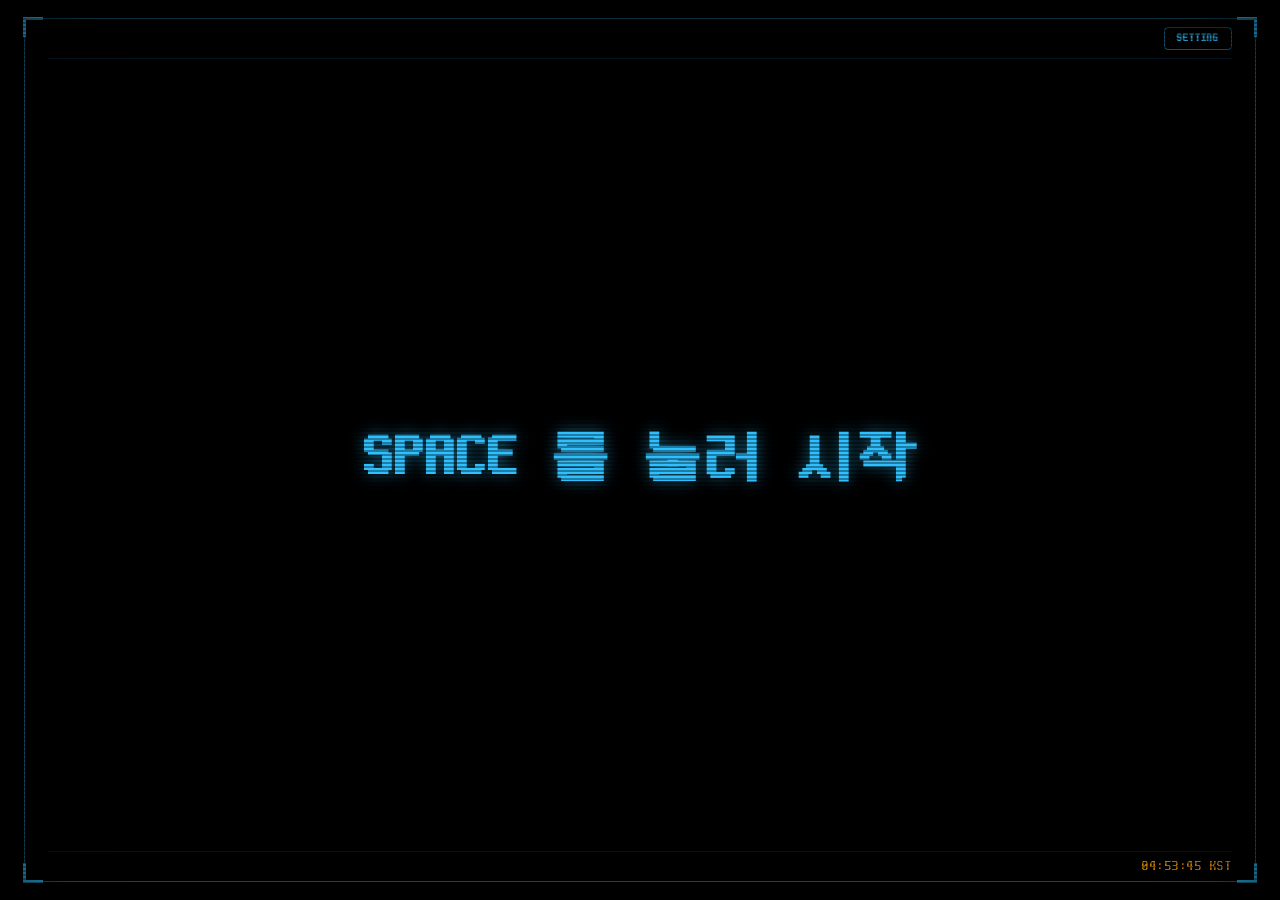
<file: index.html>
<!DOCTYPE html>
<html lang="ko">
<head>
  <meta charset="UTF-8">
  <meta name="viewport" content="width=device-width, initial-scale=1.0, maximum-scale=1.0, user-scalable=no">
  <title>단테 삐삐</title>
  <meta name="apple-mobile-web-app-capable" content="yes">
  <meta name="apple-mobile-web-app-status-bar-style" content="black-translucent">
  <meta name="apple-mobile-web-app-title" content="단테 삐삐">
  <meta name="mobile-web-app-capable" content="yes">
  <meta name="theme-color" content="#000000">
  <link rel="icon" type="image/png" href="assets/favicon.png">
  <link rel="apple-touch-icon" href="assets/icon-192.png">
  <link rel="stylesheet" href="style.css">
</head>
<body>
  <!-- CRT 스캔라인 & 비네팅 오버레이 -->
  <div id="crt-overlay" class="crt-overlay"></div>
  <div id="crt-vignette" class="crt-vignette"></div>

  <!-- 메인 삐삐 인터페이스 전체 영역 (클릭/터치로 다음 단계 진행) -->
  <div id="pager-app" class="pager-container" tabindex="0">
    
    <!-- 삐삐 외곽 네온 테두리 & 코너 장식 -->
    <div class="terminal-frame">
      <div class="corner corner-tl"></div>
      <div class="corner corner-tr"></div>
      <div class="corner corner-bl"></div>
      <div class="corner corner-br"></div>
    </div>

    <!-- 초미니멀 상단 바 (설정 버튼만 우측 상단에 심플하게 배치) -->
    <header class="pager-header">
      <div class="header-left"></div>
      <div class="header-right">
        <button id="btn-open-settings" class="icon-btn" title="설정">SETTING</button>
      </div>
    </header>

    <!-- 중앙 메인 삐삐 디스플레이 (거대한 픽셀 텍스트) -->
    <main class="pager-screen">
      <div class="screen-content">
        <!-- 1. 상태 서브 라벨 / 비프음 진행 점 (Dots) -->
        <div id="display-dots" class="dots-display"></div>
        <div id="display-sub-label" class="sub-label"></div>

        <!-- 2. 중앙 메인 텍스트 (암호문 / 복호화 텍스트 / _CLEAR._) -->
        <div id="display-main" class="main-text">SPACE 를 눌러 시작</div>

        <!-- 3. 일정 시간 정보 (예: 09:00 - 10:00) -->
        <div id="display-time" class="time-badge"></div>

        <!-- 4. 복호화 진행 바 -->
        <div id="progress-container" class="progress-bar-container">
          <div id="progress-fill" class="progress-bar-fill"></div>
        </div>
      </div>
    </main>

    <!-- 초미니멀 하단 바 (우측 시계만 깔끔하게 표시) -->
    <footer class="pager-footer">
      <div class="footer-left"></div>
      <div class="footer-right">
        <span id="clock-display" class="clock-text">--:--:--</span>
      </div>
    </footer>

  </div>

  <!-- 환경 설정 모달 팝업 -->
  <div id="settings-modal" class="modal-overlay hidden">
    <div class="modal-card">
      
      <!-- 모달 헤더 (순수 한글 타이틀) -->
      <div class="modal-header">
        <div class="modal-title-group">
          <div class="modal-title">
            <span>환경 설정</span>
          </div>
        </div>
        <button id="btn-close-settings" class="close-btn" title="닫기">&times;</button>
      </div>

      <!-- 세그먼트 탭 네비게이션 -->
      <div class="modal-tabs">
        <button class="tab-btn active" data-tab="tab-messages">
          <span>AI 지령 설정</span>
        </button>
        <button class="tab-btn" data-tab="tab-sound">
          <span>화면 / 사운드</span>
        </button>
      </div>

      <!-- 모달 본문 영역 -->
      <div class="modal-body">
        
        <!-- ── 탭: AI 지령 설정 (Gemini 실시간 생성) ── -->
        <div id="tab-messages" class="tab-pane active">

          <div class="section-card" id="gemini-section">
            <div class="section-card-header">
              <span class="card-tag">AI 지령 실시간 생성 (Gemini)</span>
            </div>
            <div class="input-with-btn">
              <input type="password" id="input-gemini-key" placeholder="Gemini API 키 입력" autocomplete="off" spellcheck="false">
            </div>
            <div class="input-with-btn" style="margin-top: 8px;">
              <input type="text" id="input-gemini-hint" placeholder="상황 힌트 (선택, 예: 야근 중 / 위기 대응)" autocomplete="off" spellcheck="false">
            </div>
            <div class="option-desc" style="font-size: 11px; color: var(--text-muted); margin-top: 10px;">
              화면을 터치할 때마다 Gemini API를 호출해 새로운 지령을 실시간으로 생성합니다.
              직접 작성한 메시지를 저장해두는 기능은 더 이상 사용하지 않습니다.
            </div>
          </div>

        </div>

        <!-- ── 탭 3: 화면 및 사운드 설정 ── -->
        <div id="tab-sound" class="tab-pane">
          
          <!-- 화면 설정 -->
          <div class="section-card">
            <div class="section-card-header">
              <span class="card-tag">화면 설정</span>
            </div>

            <!-- 화면 방향 -->
            <div class="option-row">
              <div class="option-title">화면 방향</div>
              <select id="select-orientation" class="cyber-select">
                <option value="landscape" selected>가로 모드 (기본)</option>
                <option value="portrait">세로 모드</option>
                <option value="sensor">자동 회전</option>
              </select>
            </div>

            <!-- 복호화 속도 -->
            <div class="option-row">
              <div class="option-title">복호화 속도</div>
              <select id="select-decode-speed" class="cyber-select">
                <option value="fast">빠르게 (0.5초)</option>
                <option value="normal" selected>보통 (0.9초)</option>
                <option value="slow">느리게 (1.5초)</option>
              </select>
            </div>

            <!-- CRT 스캔라인 -->
            <div class="option-row">
              <div class="option-title">CRT 스캔라인</div>
              <label class="switch">
                <input type="checkbox" id="toggle-scanlines" checked>
                <span class="slider-switch"></span>
              </label>
            </div>

            <!-- CRT 비네팅 -->
            <div class="option-row">
              <div class="option-title">CRT 비네팅</div>
              <label class="switch">
                <input type="checkbox" id="toggle-vignette" checked>
                <span class="slider-switch"></span>
              </label>
            </div>

          </div>

          <!-- 테마 및 색상 커스텀 카드 -->
          <div class="section-card">
            <div class="section-card-header">
              <span class="card-tag">테마 및 컬러 커스텀</span>
            </div>

            <!-- 미니 실시간 미리보기 스크린 (CRT 스캔라인 & 비네팅 오버레이 포함) -->
            <div id="theme-mini-preview" class="theme-mini-preview">
              <div id="mini-crt-scanlines" class="mini-crt-scanlines"></div>
              <div id="mini-crt-vignette" class="mini-crt-vignette"></div>
              <div class="mini-screen-decor">
                <span class="mini-decor-dot"></span>
                <span class="mini-decor-label">LIVE PREVIEW</span>
              </div>
              <div class="mini-screen-body">
                <div class="mini-preview-text" id="mini-preview-text">단테 삐삐 시뮬레이터</div>
                <div class="mini-preview-time" id="mini-preview-time">09:00 - 10:00</div>
              </div>
            </div>

            <!-- 글자 색상 선택 섹션 -->
            <div class="color-setting-block">
              <div class="color-block-header">
                <span class="color-block-title">글자 색상</span>
                <div class="color-hex-tag" id="tag-font-hex">#2FBFFC</div>
              </div>
              <div class="color-chips-row">
                <button type="button" class="color-circle-chip active" data-type="font" data-color="#2fbffc" style="background:#2fbffc;" title="단테 블루 (기본)"></button>
                <button type="button" class="color-circle-chip" data-type="font" data-color="#ff9d00" style="background:#ff9d00;" title="황금가지 앰버"></button>
                <button type="button" class="color-circle-chip" data-type="font" data-color="#00e676" style="background:#00e676;" title="레트로 그린"></button>
                <button type="button" class="color-circle-chip" data-type="font" data-color="#ff5252" style="background:#ff5252;" title="네온 레드"></button>
                <button type="button" class="color-circle-chip" data-type="font" data-color="#d500f9" style="background:#d500f9;" title="바이올렛"></button>
                <button type="button" class="color-circle-chip" data-type="font" data-color="#ffffff" style="background:#ffffff;" title="화이트"></button>
                <button type="button" class="color-circle-chip picker-circle-trigger" id="btn-open-color-picker-font" data-type="font" title="직접 색상 선택 (팝업)">
                  <span class="picker-plus-icon">+</span>
                </button>
              </div>
            </div>

            <!-- 배경 색상 선택 섹션 -->
            <div class="color-setting-block" style="margin-top: 14px;">
              <div class="color-block-header">
                <span class="color-block-title">배경 색상</span>
                <div class="color-hex-tag" id="tag-bg-hex">#000000</div>
              </div>
              <div class="color-chips-row">
                <button type="button" class="color-circle-chip active" data-type="bg" data-color="#000000" style="background:#000000; border:1px solid #3a4a58;" title="딥 블랙 (기본)"></button>
                <button type="button" class="color-circle-chip" data-type="bg" data-color="#050e18" style="background:#050e18; border:1px solid #3a4a58;" title="다크 네이비"></button>
                <button type="button" class="color-circle-chip" data-type="bg" data-color="#0b0412" style="background:#0b0412; border:1px solid #3a4a58;" title="다크 퍼플"></button>
                <button type="button" class="color-circle-chip" data-type="bg" data-color="#09140a" style="background:#09140a; border:1px solid #3a4a58;" title="다크 올리브"></button>
                <button type="button" class="color-circle-chip" data-type="bg" data-color="#140508" style="background:#140508; border:1px solid #3a4a58;" title="다크 카민"></button>
                <button type="button" class="color-circle-chip picker-circle-trigger" id="btn-open-color-picker-bg" data-type="bg" title="직접 색상 선택 (팝업)">
                  <span class="picker-plus-icon">+</span>
                </button>
              </div>
            </div>

          </div>

          <!-- 사운드 설정 -->
          <div class="section-card">
            <div class="section-card-header">
              <span class="card-tag">사운드 설정</span>
            </div>
            
            <div class="form-group">
              <div class="slider-header">
                <span class="slider-title">볼륨</span>
                <span id="label-volume" class="slider-val">80%</span>
              </div>
              <div class="input-with-btn">
                <input type="range" id="slider-volume" min="0" max="100" value="80" class="cyber-slider">
                <button id="btn-test-sound" class="btn btn-secondary">테스트</button>
              </div>
            </div>

            <div class="option-row" style="margin-top: 10px;">
              <div class="option-title">사운드 종류</div>
              <select id="select-sound-type" class="cyber-select">
                <option value="file" selected>비프 사운드</option>
                <option value="synth">신디사이저 톤</option>
              </select>
            </div>
          </div>

        </div>

      </div>

      <!-- 모달 푸터 액션 버튼 -->
      <div class="modal-footer">
        <button id="btn-reset-default" class="btn btn-danger-outline">초기화</button>
        <div class="footer-right-btns">
          <button id="btn-cancel-settings" class="btn btn-secondary">취소</button>
          <button id="btn-save-settings" class="btn btn-primary">저장</button>
        </div>
      </div>

    </div>
  </div>

  <!-- ── 프리미엄 사이버펑크 색상 선택 팝업 다이얼로그 ── -->
  <div id="custom-color-modal" class="modal-overlay hidden" style="z-index: 1200;">
    <div class="cyber-color-dialog">
      <div class="modal-header">
        <div class="modal-title-group">
          <div class="modal-title">
            <span id="color-modal-title">🎨 사용자 지정 색상</span>
          </div>
        </div>
        <button id="btn-close-color-modal" class="close-btn">&times;</button>
      </div>

      <div class="cyber-color-body">
        <!-- 2D 채도/명도 캔버스 & HUE 레인보우 바 -->
        <div class="picker-interactive-box">
          <div id="picker-sv-box" class="picker-sv-box">
            <div class="sv-white-layer"></div>
            <div class="sv-black-layer"></div>
            <div id="picker-sv-cursor" class="picker-sv-cursor"></div>
          </div>
          <div id="picker-hue-track" class="picker-hue-track">
            <div id="picker-hue-thumb" class="picker-hue-thumb"></div>
          </div>
        </div>

        <!-- 컬러 비교 박스 & HEX/RGB 세밀 입력창 -->
        <div class="picker-values-row">
          <div class="picker-swatch-compare">
            <div class="swatch-label">NEW COLOR</div>
            <div id="picker-live-swatch" class="picker-live-swatch"></div>
          </div>
          <div class="picker-inputs-column">
            <div class="picker-hex-row">
              <span class="picker-input-tag">HEX</span>
              <input type="text" id="picker-hex-input" class="cyber-hex-field" value="#2FBFFC" maxlength="7" spellcheck="false">
            </div>
            <div class="picker-rgb-row">
              <div class="rgb-col"><span class="rgb-tag">R</span><input type="number" id="picker-r-input" min="0" max="255" class="rgb-num-field" value="47"></div>
              <div class="rgb-col"><span class="rgb-tag">G</span><input type="number" id="picker-g-input" min="0" max="255" class="rgb-num-field" value="191"></div>
              <div class="rgb-col"><span class="rgb-tag">B</span><input type="number" id="picker-b-input" min="0" max="255" class="rgb-num-field" value="252"></div>
            </div>
          </div>
        </div>

        <!-- 추천 사이버 네온 프리셋 그리드 -->
        <div class="quick-preset-container">
          <div class="quick-preset-title">QUICK CYBER PRESETS</div>
          <div class="quick-preset-grid" id="quick-preset-grid">
            <!-- JS 동적 생성 -->
          </div>
        </div>
      </div>

      <div class="modal-footer">
        <button id="btn-cancel-color-modal" class="btn btn-secondary">취소</button>
        <button id="btn-apply-color-modal" class="btn btn-primary">선택 완료</button>
      </div>
    </div>
  </div>

  <!-- 토스트 알림창 -->
  <div id="toast" class="toast hidden"></div>

  <!-- 오디오 소스 -->
  <audio id="beep-audio" src="assets/beep.wav" preload="auto"></audio>

  <script src="app.js"></script>
</body>
</html>
</file>
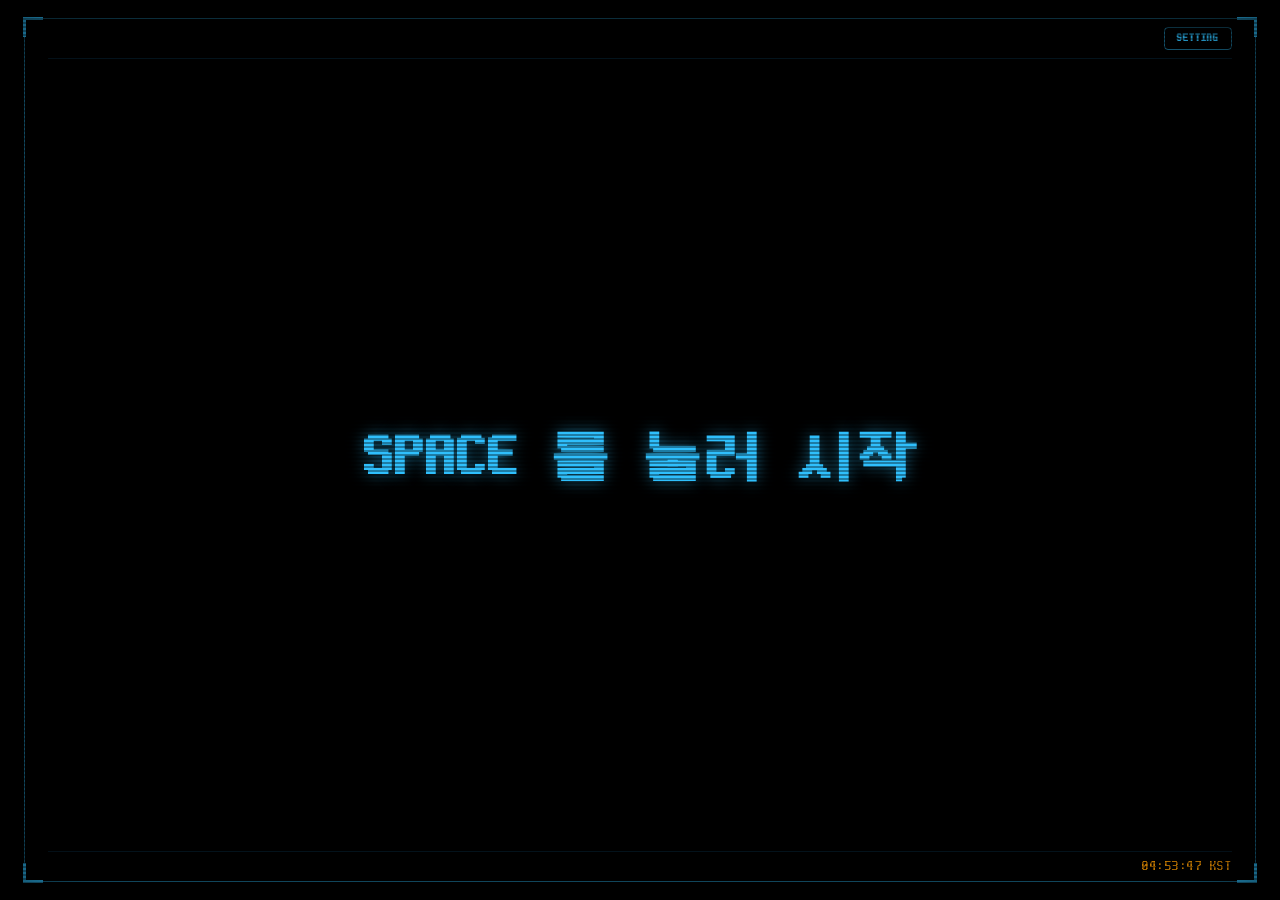
<file: android/app/src/main/assets/index.html>
<!DOCTYPE html>
<html lang="ko">
<head>
  <meta charset="UTF-8">
  <meta name="viewport" content="width=device-width, initial-scale=1.0, maximum-scale=1.0, user-scalable=no">
  <title>단테 삐삐</title>
  <meta name="apple-mobile-web-app-capable" content="yes">
  <meta name="apple-mobile-web-app-status-bar-style" content="black-translucent">
  <meta name="apple-mobile-web-app-title" content="단테 삐삐">
  <meta name="mobile-web-app-capable" content="yes">
  <meta name="theme-color" content="#000000">
  <link rel="icon" type="image/png" href="assets/favicon.png">
  <link rel="apple-touch-icon" href="assets/icon-192.png">
  <link rel="stylesheet" href="style.css">
</head>
<body>
  <!-- CRT 스캔라인 & 비네팅 오버레이 -->
  <div id="crt-overlay" class="crt-overlay"></div>
  <div id="crt-vignette" class="crt-vignette"></div>

  <!-- 메인 삐삐 인터페이스 전체 영역 (클릭/터치로 다음 단계 진행) -->
  <div id="pager-app" class="pager-container" tabindex="0">
    
    <!-- 삐삐 외곽 네온 테두리 & 코너 장식 -->
    <div class="terminal-frame">
      <div class="corner corner-tl"></div>
      <div class="corner corner-tr"></div>
      <div class="corner corner-bl"></div>
      <div class="corner corner-br"></div>
    </div>

    <!-- 상단 슬라이드 인앱 알람 배너 -->
    <div id="alarm-banner" class="alarm-banner hidden">
      <div class="alarm-banner-content">
        <span class="alarm-badge">ALARM</span>
        <div class="alarm-text-group">
          <span id="alarm-time-text" class="alarm-time">09:00</span>
          <span id="alarm-desc-text" class="alarm-desc">등록된 일정 알람</span>
        </div>
      </div>
      <div class="alarm-banner-actions">
        <button id="btn-alarm-jump" class="btn btn-sm btn-primary">확인</button>
        <button id="btn-alarm-dismiss" class="btn btn-sm btn-secondary">닫기</button>
      </div>
    </div>

    <!-- 초미니멀 상단 바 (설정 버튼만 우측 상단에 심플하게 배치) -->
    <header class="pager-header">
      <div class="header-left"></div>
      <div class="header-right">
        <button id="btn-open-settings" class="icon-btn" title="설정">SETTING</button>
      </div>
    </header>

    <!-- 중앙 메인 삐삐 디스플레이 (거대한 픽셀 텍스트) -->
    <main class="pager-screen">
      <div class="screen-content">
        <!-- 1. 상태 서브 라벨 / 비프음 진행 점 (Dots) -->
        <div id="display-dots" class="dots-display"></div>
        <div id="display-sub-label" class="sub-label"></div>

        <!-- 2. 중앙 메인 텍스트 (암호문 / 복호화 텍스트 / _CLEAR._) -->
        <div id="display-main" class="main-text">SPACE 를 눌러 시작</div>

        <!-- 3. 일정 시간 정보 (예: 09:00 - 10:00) -->
        <div id="display-time" class="time-badge"></div>

        <!-- 4. 복호화 진행 바 -->
        <div id="progress-container" class="progress-bar-container">
          <div id="progress-fill" class="progress-bar-fill"></div>
        </div>
      </div>
    </main>

    <!-- 초미니멀 하단 바 (우측 시계만 깔끔하게 표시) -->
    <footer class="pager-footer">
      <div class="footer-left"></div>
      <div class="footer-right">
        <span id="clock-display" class="clock-text">--:--:--</span>
      </div>
    </footer>

  </div>

  <!-- 환경 설정 모달 팝업 -->
  <div id="settings-modal" class="modal-overlay hidden">
    <div class="modal-card">
      
      <!-- 모달 헤더 (순수 한글 타이틀) -->
      <div class="modal-header">
        <div class="modal-title-group">
          <div class="modal-title">
            <span>환경 설정</span>
          </div>
        </div>
        <button id="btn-close-settings" class="close-btn" title="닫기">&times;</button>
      </div>

      <!-- 세그먼트 탭 네비게이션 -->
      <div class="modal-tabs">
        <button class="tab-btn active" data-tab="tab-calendar">
          <span>캘린더 연동</span>
        </button>
        <button class="tab-btn" data-tab="tab-messages">
          <span>메시지 관리</span>
        </button>
        <button class="tab-btn" data-tab="tab-sound">
          <span>화면 / 사운드 / 알람</span>
        </button>
      </div>

      <!-- 모달 본문 영역 -->
      <div class="modal-body">
        
        <!-- ── 탭 1: 캘린더 연동 (iCal 전용) ── -->
        <div id="tab-calendar" class="tab-pane active">
          
          <!-- iCal 비공개 URL 연동 -->
          <div class="section-card">
            <div class="section-card-header">
              <span class="card-tag">Google 캘린더 iCal 연동</span>
            </div>
            <div class="input-with-btn">
              <input type="text" id="input-ics-url" placeholder="Google 캘린더 iCal 비공개 주소 입력 (https://.../basic.ics)" autocomplete="off" spellcheck="false">
              <button id="btn-sync-now" class="btn btn-primary">동기화</button>
            </div>
          </div>

          <!-- 자동 동기화 주기 -->
          <div class="option-row">
            <div class="option-title">자동 동기화 주기</div>
            <select id="select-auto-sync" class="cyber-select">
              <option value="0">끄기</option>
              <option value="5">5분</option>
              <option value="10">10분</option>
              <option value="30">30분</option>
              <option value="60" selected>1시간</option>
            </select>
          </div>

        </div>

        <!-- ── 탭 2: 메시지 관리 ── -->
        <div id="tab-messages" class="tab-pane">
          
          <div class="messages-top-bar">
            <div class="stage-control-group">
              <span id="label-custom-stage-count" class="stage-count-badge">3 STAGES</span>
              <button id="btn-add-stage" class="btn btn-sm btn-primary">+ 단계 추가</button>
            </div>
            <div class="sample-actions">
              <button id="btn-load-sample" class="btn btn-sm btn-secondary">예시 불러오기</button>
              <button id="btn-clear-messages" class="btn btn-sm btn-danger-outline">비우기</button>
            </div>
          </div>

          <!-- 각 STAGE 카드 컨테이너 -->
          <div id="stage-cards-container" class="stage-cards-scroll">
            <!-- JS에서 렌더링 -->
          </div>

          <button id="btn-apply-custom-messages" class="btn btn-primary btn-block" style="margin-top: 10px;">
            적용하기
          </button>
        </div>

        <!-- ── 탭 3: 화면 및 사운드 설정 ── -->
        <div id="tab-sound" class="tab-pane">
          
          <!-- 화면 설정 -->
          <div class="section-card">
            <div class="section-card-header">
              <span class="card-tag">화면 설정</span>
            </div>

            <!-- 화면 방향 -->
            <div class="option-row">
              <div class="option-title">화면 방향</div>
              <select id="select-orientation" class="cyber-select">
                <option value="landscape" selected>가로 모드 (기본)</option>
                <option value="portrait">세로 모드</option>
                <option value="sensor">자동 회전</option>
              </select>
            </div>

            <!-- 복호화 속도 -->
            <div class="option-row">
              <div class="option-title">복호화 속도</div>
              <select id="select-decode-speed" class="cyber-select">
                <option value="fast">빠르게 (0.5초)</option>
                <option value="normal" selected>보통 (0.9초)</option>
                <option value="slow">느리게 (1.5초)</option>
              </select>
            </div>

            <!-- CRT 스캔라인 -->
            <div class="option-row">
              <div class="option-title">CRT 스캔라인</div>
              <label class="switch">
                <input type="checkbox" id="toggle-scanlines" checked>
                <span class="slider-switch"></span>
              </label>
            </div>

            <!-- CRT 비네팅 -->
            <div class="option-row">
              <div class="option-title">CRT 비네팅</div>
              <label class="switch">
                <input type="checkbox" id="toggle-vignette" checked>
                <span class="slider-switch"></span>
              </label>
            </div>

          </div>

          <!-- 테마 및 색상 커스텀 카드 -->
          <div class="section-card">
            <div class="section-card-header">
              <span class="card-tag">테마 및 컬러 커스텀</span>
            </div>

            <!-- 미니 실시간 미리보기 스크린 (CRT 스캔라인 & 비네팅 오버레이 포함) -->
            <div id="theme-mini-preview" class="theme-mini-preview">
              <div id="mini-crt-scanlines" class="mini-crt-scanlines"></div>
              <div id="mini-crt-vignette" class="mini-crt-vignette"></div>
              <div class="mini-screen-decor">
                <span class="mini-decor-dot"></span>
                <span class="mini-decor-label">LIVE PREVIEW</span>
              </div>
              <div class="mini-screen-body">
                <div class="mini-preview-text" id="mini-preview-text">단테 삐삐 시뮬레이터</div>
                <div class="mini-preview-time" id="mini-preview-time">09:00 - 10:00</div>
              </div>
            </div>

            <!-- 글자 색상 선택 섹션 -->
            <div class="color-setting-block">
              <div class="color-block-header">
                <span class="color-block-title">글자 색상</span>
                <div class="color-hex-tag" id="tag-font-hex">#2FBFFC</div>
              </div>
              <div class="color-chips-row">
                <button type="button" class="color-circle-chip active" data-type="font" data-color="#2fbffc" style="background:#2fbffc;" title="단테 블루 (기본)"></button>
                <button type="button" class="color-circle-chip" data-type="font" data-color="#ff9d00" style="background:#ff9d00;" title="황금가지 앰버"></button>
                <button type="button" class="color-circle-chip" data-type="font" data-color="#00e676" style="background:#00e676;" title="레트로 그린"></button>
                <button type="button" class="color-circle-chip" data-type="font" data-color="#ff5252" style="background:#ff5252;" title="네온 레드"></button>
                <button type="button" class="color-circle-chip" data-type="font" data-color="#d500f9" style="background:#d500f9;" title="바이올렛"></button>
                <button type="button" class="color-circle-chip" data-type="font" data-color="#ffffff" style="background:#ffffff;" title="화이트"></button>
                <button type="button" class="color-circle-chip picker-circle-trigger" id="btn-open-color-picker-font" data-type="font" title="직접 색상 선택 (팝업)">
                  <span class="picker-plus-icon">+</span>
                </button>
              </div>
            </div>

            <!-- 배경 색상 선택 섹션 -->
            <div class="color-setting-block" style="margin-top: 14px;">
              <div class="color-block-header">
                <span class="color-block-title">배경 색상</span>
                <div class="color-hex-tag" id="tag-bg-hex">#000000</div>
              </div>
              <div class="color-chips-row">
                <button type="button" class="color-circle-chip active" data-type="bg" data-color="#000000" style="background:#000000; border:1px solid #3a4a58;" title="딥 블랙 (기본)"></button>
                <button type="button" class="color-circle-chip" data-type="bg" data-color="#050e18" style="background:#050e18; border:1px solid #3a4a58;" title="다크 네이비"></button>
                <button type="button" class="color-circle-chip" data-type="bg" data-color="#0b0412" style="background:#0b0412; border:1px solid #3a4a58;" title="다크 퍼플"></button>
                <button type="button" class="color-circle-chip" data-type="bg" data-color="#09140a" style="background:#09140a; border:1px solid #3a4a58;" title="다크 올리브"></button>
                <button type="button" class="color-circle-chip" data-type="bg" data-color="#140508" style="background:#140508; border:1px solid #3a4a58;" title="다크 카민"></button>
                <button type="button" class="color-circle-chip picker-circle-trigger" id="btn-open-color-picker-bg" data-type="bg" title="직접 색상 선택 (팝업)">
                  <span class="picker-plus-icon">+</span>
                </button>
              </div>
            </div>

          </div>

          <!-- 사운드 설정 -->
          <div class="section-card">
            <div class="section-card-header">
              <span class="card-tag">사운드 설정</span>
            </div>
            
            <div class="form-group">
              <div class="slider-header">
                <span class="slider-title">볼륨</span>
                <span id="label-volume" class="slider-val">80%</span>
              </div>
              <div class="input-with-btn">
                <input type="range" id="slider-volume" min="0" max="100" value="80" class="cyber-slider">
                <button id="btn-test-sound" class="btn btn-secondary">테스트</button>
              </div>
            </div>

            <div class="option-row" style="margin-top: 10px;">
              <div class="option-title">사운드 종류</div>
              <select id="select-sound-type" class="cyber-select">
                <option value="file" selected>비프 사운드</option>
                <option value="synth">신디사이저 톤</option>
              </select>
            </div>
          </div>

          <!-- 일정 알람 설정 -->
          <div class="section-card">
            <div class="section-card-header">
              <span class="card-tag">일정 알람 설정</span>
            </div>

            <div class="option-row">
              <div class="option-info">
                <div class="option-title">등록 시간 알람 알림</div>
                <div class="option-desc" style="font-size: 11px; color: var(--text-muted); margin-top: 3px;">
                  일정에 등록된 시간(예: 09:00)이 되면 비프음과 함께 알람을 울립니다.
                </div>
              </div>
              <label class="switch">
                <input type="checkbox" id="toggle-alarm" checked>
                <span class="slider-switch"></span>
              </label>
            </div>
          </div>

        </div>

      </div>

      <!-- 모달 푸터 액션 버튼 -->
      <div class="modal-footer">
        <button id="btn-reset-default" class="btn btn-danger-outline">초기화</button>
        <div class="footer-right-btns">
          <button id="btn-cancel-settings" class="btn btn-secondary">취소</button>
          <button id="btn-save-settings" class="btn btn-primary">저장</button>
        </div>
      </div>

    </div>
  </div>

  <!-- ── 프리미엄 사이버펑크 색상 선택 팝업 다이얼로그 ── -->
  <div id="custom-color-modal" class="modal-overlay hidden" style="z-index: 1200;">
    <div class="cyber-color-dialog">
      <div class="modal-header">
        <div class="modal-title-group">
          <div class="modal-title">
            <span id="color-modal-title">🎨 사용자 지정 색상</span>
          </div>
        </div>
        <button id="btn-close-color-modal" class="close-btn">&times;</button>
      </div>

      <div class="cyber-color-body">
        <!-- 2D 채도/명도 캔버스 & HUE 레인보우 바 -->
        <div class="picker-interactive-box">
          <div id="picker-sv-box" class="picker-sv-box">
            <div class="sv-white-layer"></div>
            <div class="sv-black-layer"></div>
            <div id="picker-sv-cursor" class="picker-sv-cursor"></div>
          </div>
          <div id="picker-hue-track" class="picker-hue-track">
            <div id="picker-hue-thumb" class="picker-hue-thumb"></div>
          </div>
        </div>

        <!-- 컬러 비교 박스 & HEX/RGB 세밀 입력창 -->
        <div class="picker-values-row">
          <div class="picker-swatch-compare">
            <div class="swatch-label">NEW COLOR</div>
            <div id="picker-live-swatch" class="picker-live-swatch"></div>
          </div>
          <div class="picker-inputs-column">
            <div class="picker-hex-row">
              <span class="picker-input-tag">HEX</span>
              <input type="text" id="picker-hex-input" class="cyber-hex-field" value="#2FBFFC" maxlength="7" spellcheck="false">
            </div>
            <div class="picker-rgb-row">
              <div class="rgb-col"><span class="rgb-tag">R</span><input type="number" id="picker-r-input" min="0" max="255" class="rgb-num-field" value="47"></div>
              <div class="rgb-col"><span class="rgb-tag">G</span><input type="number" id="picker-g-input" min="0" max="255" class="rgb-num-field" value="191"></div>
              <div class="rgb-col"><span class="rgb-tag">B</span><input type="number" id="picker-b-input" min="0" max="255" class="rgb-num-field" value="252"></div>
            </div>
          </div>
        </div>

        <!-- 추천 사이버 네온 프리셋 그리드 -->
        <div class="quick-preset-container">
          <div class="quick-preset-title">QUICK CYBER PRESETS</div>
          <div class="quick-preset-grid" id="quick-preset-grid">
            <!-- JS 동적 생성 -->
          </div>
        </div>
      </div>

      <div class="modal-footer">
        <button id="btn-cancel-color-modal" class="btn btn-secondary">취소</button>
        <button id="btn-apply-color-modal" class="btn btn-primary">선택 완료</button>
      </div>
    </div>
  </div>

  <!-- 토스트 알림창 -->
  <div id="toast" class="toast hidden"></div>

  <!-- 오디오 소스 -->
  <audio id="beep-audio" src="assets/beep.wav" preload="auto"></audio>

  <script src="app.js"></script>
</body>
</html>
</file>
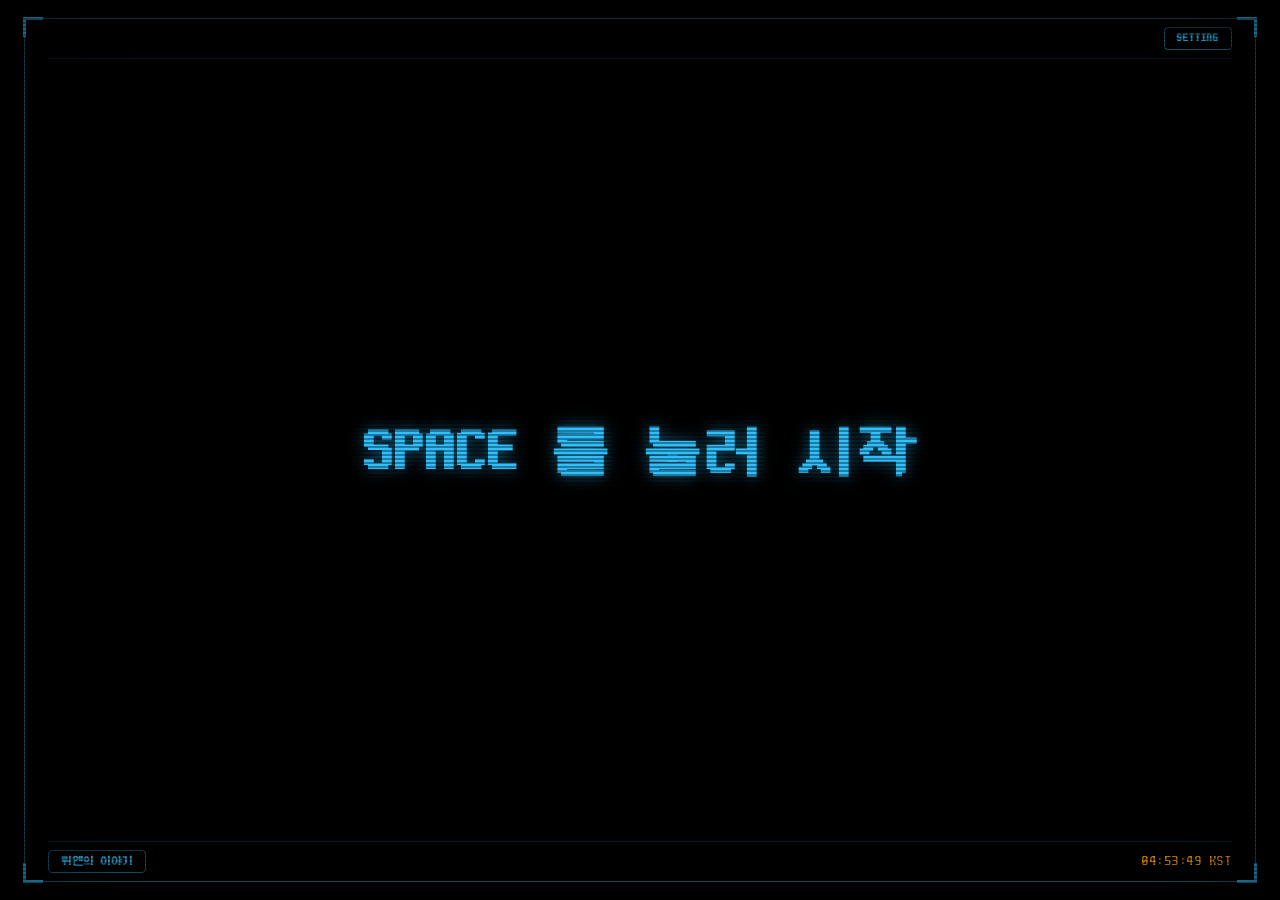
<file: index-2.html>
<!DOCTYPE html>
<html lang="ko">
<head>
  <meta charset="UTF-8">
  <meta name="viewport" content="width=device-width, initial-scale=1.0, maximum-scale=1.0, user-scalable=no">
  <title>단테 삐삐</title>
  <meta name="apple-mobile-web-app-capable" content="yes">
  <meta name="apple-mobile-web-app-status-bar-style" content="black-translucent">
  <meta name="apple-mobile-web-app-title" content="단테 삐삐">
  <meta name="mobile-web-app-capable" content="yes">
  <meta name="theme-color" content="#000000">
  <link rel="icon" type="image/png" href="assets/favicon.png">
  <link rel="apple-touch-icon" href="assets/icon-192.png">
  <link rel="stylesheet" href="style.css">
</head>
<body>
  <!-- CRT 스캔라인 & 비네팅 오버레이 -->
  <div id="crt-overlay" class="crt-overlay"></div>
  <div id="crt-vignette" class="crt-vignette"></div>

  <!-- 메인 삐삐 인터페이스 전체 영역 (클릭/터치로 다음 단계 진행) -->
  <div id="pager-app" class="pager-container" tabindex="0">
    
    <!-- 삐삐 외곽 네온 테두리 & 코너 장식 -->
    <div class="terminal-frame">
      <div class="corner corner-tl"></div>
      <div class="corner corner-tr"></div>
      <div class="corner corner-bl"></div>
      <div class="corner corner-br"></div>
    </div>

    <!-- 초미니멀 상단 바 (설정 버튼만 우측 상단에 심플하게 배치) -->
    <header class="pager-header">
      <div class="header-left"></div>
      <div class="header-right">
        <button id="btn-open-settings" class="icon-btn" title="설정">SETTING</button>
      </div>
    </header>

    <!-- 중앙 메인 삐삐 디스플레이 (거대한 픽셀 텍스트) -->
    <main class="pager-screen">
      <div class="screen-content">
        <!-- 1. 상태 서브 라벨 / 비프음 진행 점 (Dots) -->
        <div id="display-dots" class="dots-display"></div>
        <div id="display-sub-label" class="sub-label"></div>

        <!-- 2. 중앙 메인 텍스트 (암호문 / 복호화 텍스트 / _CLEAR._) -->
        <div id="display-main" class="main-text">SPACE 를 눌러 시작</div>

        <!-- 3. 일정 시간 정보 (예: 09:00 - 10:00) -->
        <div id="display-time" class="time-badge"></div>

        <!-- 4. 복호화 진행 바 -->
        <div id="progress-container" class="progress-bar-container">
          <div id="progress-fill" class="progress-bar-fill"></div>
        </div>
      </div>
    </main>

    <!-- 초미니멀 하단 바 (좌측 뤼엔의 이야기 버튼, 우측 시계) -->
    <footer class="pager-footer">
      <div class="footer-left">
        <button id="btn-ryuen-story" class="icon-btn" title="뤼엔의 이야기">뤼엔의 이야기</button>
      </div>
      <div class="footer-right">
        <span id="clock-display" class="clock-text">--:--:--</span>
      </div>
    </footer>

  </div>

  <!-- 환경 설정 모달 팝업 -->
  <div id="settings-modal" class="modal-overlay hidden">
    <div class="modal-card">
      
      <!-- 모달 헤더 (순수 한글 타이틀) -->
      <div class="modal-header">
        <div class="modal-title-group">
          <div class="modal-title">
            <span>환경 설정</span>
          </div>
        </div>
        <button id="btn-close-settings" class="close-btn" title="닫기">&times;</button>
      </div>

      <!-- 세그먼트 탭 네비게이션 -->
      <div class="modal-tabs">
        <button class="tab-btn active" data-tab="tab-messages">
          <span>AI 지령 설정</span>
        </button>
        <button class="tab-btn" data-tab="tab-sound">
          <span>화면 / 사운드</span>
        </button>
      </div>

      <!-- 모달 본문 영역 -->
      <div class="modal-body">
        
        <!-- ── 탭: AI 지령 설정 (Gemini 실시간 생성) ── -->
        <div id="tab-messages" class="tab-pane active">

          <div class="section-card" id="gemini-section">
            <div class="section-card-header">
              <span class="card-tag">AI 지령 실시간 생성 (Gemini)</span>
            </div>
            <div class="input-with-btn">
              <input type="password" id="input-gemini-key" placeholder="Gemini API 키 입력" autocomplete="off" spellcheck="false">
            </div>
            <div class="input-with-btn" style="margin-top: 8px;">
              <input type="text" id="input-gemini-hint" placeholder="상황 힌트 (선택, 예: 야근 중 / 위기 대응)" autocomplete="off" spellcheck="false">
            </div>
            <div class="option-desc" style="font-size: 11px; color: var(--text-muted); margin-top: 10px;">
              화면을 터치할 때마다 Gemini API를 호출해 새로운 지령을 실시간으로 생성합니다.
              직접 작성한 메시지를 저장해두는 기능은 더 이상 사용하지 않습니다.
            </div>
          </div>

        </div>

        <!-- ── 탭 3: 화면 및 사운드 설정 ── -->
        <div id="tab-sound" class="tab-pane">
          
          <!-- 화면 설정 -->
          <div class="section-card">
            <div class="section-card-header">
              <span class="card-tag">화면 설정</span>
            </div>

            <!-- 화면 방향 -->
            <div class="option-row">
              <div class="option-title">화면 방향</div>
              <select id="select-orientation" class="cyber-select">
                <option value="landscape" selected>가로 모드 (기본)</option>
                <option value="portrait">세로 모드</option>
                <option value="sensor">자동 회전</option>
              </select>
            </div>

            <!-- 복호화 속도 -->
            <div class="option-row">
              <div class="option-title">복호화 속도</div>
              <select id="select-decode-speed" class="cyber-select">
                <option value="fast">빠르게 (0.5초)</option>
                <option value="normal" selected>보통 (0.9초)</option>
                <option value="slow">느리게 (1.5초)</option>
              </select>
            </div>

            <!-- CRT 스캔라인 -->
            <div class="option-row">
              <div class="option-title">CRT 스캔라인</div>
              <label class="switch">
                <input type="checkbox" id="toggle-scanlines" checked>
                <span class="slider-switch"></span>
              </label>
            </div>

            <!-- CRT 비네팅 -->
            <div class="option-row">
              <div class="option-title">CRT 비네팅</div>
              <label class="switch">
                <input type="checkbox" id="toggle-vignette" checked>
                <span class="slider-switch"></span>
              </label>
            </div>

          </div>

          <!-- 테마 및 색상 커스텀 카드 -->
          <div class="section-card">
            <div class="section-card-header">
              <span class="card-tag">테마 및 컬러 커스텀</span>
            </div>

            <!-- 미니 실시간 미리보기 스크린 (CRT 스캔라인 & 비네팅 오버레이 포함) -->
            <div id="theme-mini-preview" class="theme-mini-preview">
              <div id="mini-crt-scanlines" class="mini-crt-scanlines"></div>
              <div id="mini-crt-vignette" class="mini-crt-vignette"></div>
              <div class="mini-screen-decor">
                <span class="mini-decor-dot"></span>
                <span class="mini-decor-label">LIVE PREVIEW</span>
              </div>
              <div class="mini-screen-body">
                <div class="mini-preview-text" id="mini-preview-text">단테 삐삐 시뮬레이터</div>
                <div class="mini-preview-time" id="mini-preview-time">09:00 - 10:00</div>
              </div>
            </div>

            <!-- 글자 색상 선택 섹션 -->
            <div class="color-setting-block">
              <div class="color-block-header">
                <span class="color-block-title">글자 색상</span>
                <div class="color-hex-tag" id="tag-font-hex">#2FBFFC</div>
              </div>
              <div class="color-chips-row">
                <button type="button" class="color-circle-chip active" data-type="font" data-color="#2fbffc" style="background:#2fbffc;" title="단테 블루 (기본)"></button>
                <button type="button" class="color-circle-chip" data-type="font" data-color="#ff9d00" style="background:#ff9d00;" title="황금가지 앰버"></button>
                <button type="button" class="color-circle-chip" data-type="font" data-color="#00e676" style="background:#00e676;" title="레트로 그린"></button>
                <button type="button" class="color-circle-chip" data-type="font" data-color="#ff5252" style="background:#ff5252;" title="네온 레드"></button>
                <button type="button" class="color-circle-chip" data-type="font" data-color="#d500f9" style="background:#d500f9;" title="바이올렛"></button>
                <button type="button" class="color-circle-chip" data-type="font" data-color="#ffffff" style="background:#ffffff;" title="화이트"></button>
                <button type="button" class="color-circle-chip picker-circle-trigger" id="btn-open-color-picker-font" data-type="font" title="직접 색상 선택 (팝업)">
                  <span class="picker-plus-icon">+</span>
                </button>
              </div>
            </div>

            <!-- 배경 색상 선택 섹션 -->
            <div class="color-setting-block" style="margin-top: 14px;">
              <div class="color-block-header">
                <span class="color-block-title">배경 색상</span>
                <div class="color-hex-tag" id="tag-bg-hex">#000000</div>
              </div>
              <div class="color-chips-row">
                <button type="button" class="color-circle-chip active" data-type="bg" data-color="#000000" style="background:#000000; border:1px solid #3a4a58;" title="딥 블랙 (기본)"></button>
                <button type="button" class="color-circle-chip" data-type="bg" data-color="#050e18" style="background:#050e18; border:1px solid #3a4a58;" title="다크 네이비"></button>
                <button type="button" class="color-circle-chip" data-type="bg" data-color="#0b0412" style="background:#0b0412; border:1px solid #3a4a58;" title="다크 퍼플"></button>
                <button type="button" class="color-circle-chip" data-type="bg" data-color="#09140a" style="background:#09140a; border:1px solid #3a4a58;" title="다크 올리브"></button>
                <button type="button" class="color-circle-chip" data-type="bg" data-color="#140508" style="background:#140508; border:1px solid #3a4a58;" title="다크 카민"></button>
                <button type="button" class="color-circle-chip picker-circle-trigger" id="btn-open-color-picker-bg" data-type="bg" title="직접 색상 선택 (팝업)">
                  <span class="picker-plus-icon">+</span>
                </button>
              </div>
            </div>

          </div>

          <!-- 사운드 설정 -->
          <div class="section-card">
            <div class="section-card-header">
              <span class="card-tag">사운드 설정</span>
            </div>
            
            <div class="form-group">
              <div class="slider-header">
                <span class="slider-title">볼륨</span>
                <span id="label-volume" class="slider-val">80%</span>
              </div>
              <div class="input-with-btn">
                <input type="range" id="slider-volume" min="0" max="100" value="80" class="cyber-slider">
                <button id="btn-test-sound" class="btn btn-secondary">테스트</button>
              </div>
            </div>

            <div class="option-row" style="margin-top: 10px;">
              <div class="option-title">사운드 종류</div>
              <select id="select-sound-type" class="cyber-select">
                <option value="file" selected>비프 사운드</option>
                <option value="synth">신디사이저 톤</option>
              </select>
            </div>
          </div>

        </div>

      </div>

      <!-- 모달 푸터 액션 버튼 -->
      <div class="modal-footer">
        <button id="btn-reset-default" class="btn btn-danger-outline">초기화</button>
        <div class="footer-right-btns">
          <button id="btn-cancel-settings" class="btn btn-secondary">취소</button>
          <button id="btn-save-settings" class="btn btn-primary">저장</button>
        </div>
      </div>

    </div>
  </div>

  <!-- ── 프리미엄 사이버펑크 색상 선택 팝업 다이얼로그 ── -->
  <div id="custom-color-modal" class="modal-overlay hidden" style="z-index: 1200;">
    <div class="cyber-color-dialog">
      <div class="modal-header">
        <div class="modal-title-group">
          <div class="modal-title">
            <span id="color-modal-title">🎨 사용자 지정 색상</span>
          </div>
        </div>
        <button id="btn-close-color-modal" class="close-btn">&times;</button>
      </div>

      <div class="cyber-color-body">
        <!-- 2D 채도/명도 캔버스 & HUE 레인보우 바 -->
        <div class="picker-interactive-box">
          <div id="picker-sv-box" class="picker-sv-box">
            <div class="sv-white-layer"></div>
            <div class="sv-black-layer"></div>
            <div id="picker-sv-cursor" class="picker-sv-cursor"></div>
          </div>
          <div id="picker-hue-track" class="picker-hue-track">
            <div id="picker-hue-thumb" class="picker-hue-thumb"></div>
          </div>
        </div>

        <!-- 컬러 비교 박스 & HEX/RGB 세밀 입력창 -->
        <div class="picker-values-row">
          <div class="picker-swatch-compare">
            <div class="swatch-label">NEW COLOR</div>
            <div id="picker-live-swatch" class="picker-live-swatch"></div>
          </div>
          <div class="picker-inputs-column">
            <div class="picker-hex-row">
              <span class="picker-input-tag">HEX</span>
              <input type="text" id="picker-hex-input" class="cyber-hex-field" value="#2FBFFC" maxlength="7" spellcheck="false">
            </div>
            <div class="picker-rgb-row">
              <div class="rgb-col"><span class="rgb-tag">R</span><input type="number" id="picker-r-input" min="0" max="255" class="rgb-num-field" value="47"></div>
              <div class="rgb-col"><span class="rgb-tag">G</span><input type="number" id="picker-g-input" min="0" max="255" class="rgb-num-field" value="191"></div>
              <div class="rgb-col"><span class="rgb-tag">B</span><input type="number" id="picker-b-input" min="0" max="255" class="rgb-num-field" value="252"></div>
            </div>
          </div>
        </div>

        <!-- 추천 사이버 네온 프리셋 그리드 -->
        <div class="quick-preset-container">
          <div class="quick-preset-title">QUICK CYBER PRESETS</div>
          <div class="quick-preset-grid" id="quick-preset-grid">
            <!-- JS 동적 생성 -->
          </div>
        </div>
      </div>

      <div class="modal-footer">
        <button id="btn-cancel-color-modal" class="btn btn-secondary">취소</button>
        <button id="btn-apply-color-modal" class="btn btn-primary">선택 완료</button>
      </div>
    </div>
  </div>

  <!-- 토스트 알림창 -->
  <div id="toast" class="toast hidden"></div>

  <!-- 오디오 소스 -->
  <audio id="beep-audio" src="assets/beep.wav" preload="auto"></audio>

  <!-- 뤼엔의 이야기: OST(배경음악, 반복 재생) + 대사별 음성(한 줄마다 교체 재생) -->
  <!-- assets/ 폴더에 실제 파일을 넣고 아래 src를 그 파일명으로 바꿔주세요. -->
  <audio id="ryuen-ost-audio" src="assets/saikai.m4a" preload="auto" loop></audio>
  <audio id="ryuen-voice-audio" preload="auto"></audio>

  <script src="app.js"></script>
</body>
</html>
</file>
<file: style.css>
@font-face {
  font-family: 'NeoDGM';
  src: url('assets/neodgm.ttf') format('truetype');
  font-weight: normal;
  font-style: normal;
}

:root {
  --bg-color: #000000;
  
  /* 테마 컬러: 인게임 단테 삐삐 오리지널 블루 & 블랙 */
  --cyan-primary: #2fbffc;
  --cyan-accent: #5cd0ff;
  --cyan-dim: #165b80;
  --cyan-dark: #072233;
  --cyan-glow: rgba(47, 191, 252, 0.6);

  --amber-accent: #ff9d00;
  --amber-dim: #b26a00;
  --text-dim: #1c7ba6;
  --text-muted: #567287;
  --text-danger: #ff5252;
  --text-success: #00e676;
  
  --font-main: 'NeoDGM', -apple-system, BlinkMacSystemFont, monospace, sans-serif;
}

/* 테마 프리셋: Amber */
body.theme-amber {
  --cyan-primary: #ff9800;
  --cyan-accent: #ffb74d;
  --cyan-dim: #8c5300;
  --cyan-dark: #3a2200;
  --cyan-glow: rgba(255, 152, 0, 0.4);
  --text-dim: #c77700;
}

/* 테마 프리셋: Green */
body.theme-green {
  --cyan-primary: #00e676;
  --cyan-accent: #69f0ae;
  --cyan-dim: #006030;
  --cyan-dark: #002914;
  --cyan-glow: rgba(0, 230, 118, 0.35);
  --text-dim: #00a850;
}

* {
  box-sizing: border-box;
  margin: 0;
  padding: 0;
  user-select: none;
  -webkit-user-select: none;
}

html, body {
  width: 100%;
  height: 100%;
  min-height: 100%;
  margin: 0;
  padding: 0;
  overflow: hidden;
  background-color: #000000;
  color: var(--cyan-primary);
  font-family: var(--font-main);
  letter-spacing: 0.5px;
}

/* CRT 스캔라인 & 비네팅 효과 */
.crt-overlay {
  position: fixed;
  top: 0;
  left: 0;
  width: 100%;
  height: 100%;
  pointer-events: none;
  z-index: 99;
  background: linear-gradient(
    rgba(18, 16, 16, 0) 50%, 
    rgba(0, 0, 0, 0.35) 50%
  );
  background-size: 100% 4px;
  transition: opacity 0.3s ease;
}

.crt-vignette {
  position: fixed;
  top: 0;
  left: 0;
  width: 100%;
  height: 100%;
  pointer-events: none;
  z-index: 98;
  box-shadow: inset 0 0 120px rgba(0, 0, 0, 0.85);
  transition: opacity 0.3s ease;
}

/* 삐삐 전체 화면 반응형 컨테이너 */
.pager-container {
  position: relative;
  width: 100%;
  height: 100%;
  min-height: 100%;
  display: flex;
  flex-direction: column;
  justify-content: space-between;
  padding: clamp(12px, 3vh, 32px) clamp(16px, 4vw, 48px);
  cursor: pointer;
  outline: none;
  background: #000000;
  box-sizing: border-box;
}

/* 네온 외곽 프레임 & 코너 장식 */
.terminal-frame {
  position: absolute;
  top: clamp(8px, 2vh, 20px);
  left: clamp(8px, 2vw, 24px);
  right: clamp(8px, 2vw, 24px);
  bottom: clamp(8px, 2vh, 20px);
  border: 1px solid var(--cyan-dim);
  pointer-events: none;
}

.corner {
  position: absolute;
  width: 20px;
  height: 20px;
  border-color: var(--cyan-primary);
  border-style: solid;
}

.corner-tl { top: -2px; left: -2px; border-width: 3px 0 0 3px; }
.corner-tr { top: -2px; right: -2px; border-width: 3px 3px 0 0; }
.corner-bl { bottom: -2px; left: -2px; border-width: 0 0 3px 3px; }
.corner-br { bottom: -2px; right: -2px; border-width: 0 3px 3px 0; }

/* ── 상단 헤더 ── */
.pager-header {
  display: flex;
  justify-content: space-between;
  align-items: center;
  z-index: 10;
  border-bottom: 1px solid var(--cyan-dark);
  padding-bottom: 8px;
}

.header-left, .header-right {
  display: flex;
  align-items: center;
  gap: 10px;
}

.badge {
  font-size: clamp(11px, 1.6vmin, 14px);
  color: var(--cyan-primary);
  border: 1px solid var(--cyan-dim);
  padding: 3px 8px;
  border-radius: 3px;
  background: rgba(0, 229, 255, 0.05);
}

.badge-dim {
  color: var(--text-muted);
  border-color: #1a2c3d;
  background: transparent;
}

.system-title {
  font-size: clamp(12px, 1.8vmin, 16px);
  color: var(--cyan-dim);
  letter-spacing: 2px;
}

.status-indicator {
  font-size: clamp(10px, 1.4vmin, 12px);
  font-weight: bold;
  background-color: var(--cyan-primary);
  color: #000;
  padding: 3px 8px;
  border-radius: 3px;
}

.status-beeping { background-color: var(--amber-accent) !important; }
.status-decoding { background-color: var(--cyan-accent) !important; }
.status-revealed { background-color: var(--text-success) !important; }
.status-clear { background-color: var(--amber-accent) !important; }
.status-complete { background-color: var(--text-success) !important; }

.icon-btn {
  background: transparent;
  border: 1px solid var(--cyan-dim);
  color: var(--cyan-primary);
  font-family: var(--font-main);
  font-size: 11px;
  font-weight: bold;
  padding: 5px 12px;
  border-radius: 4px;
  cursor: pointer;
  transition: all 0.2s ease;
}

.icon-btn:hover {
  background: rgba(0, 229, 255, 0.2);
  border-color: var(--cyan-primary);
  box-shadow: 0 0 10px var(--cyan-glow);
}

/* ── 중앙 디스플레이 ── */
.pager-screen {
  flex: 1;
  display: flex;
  justify-content: center;
  align-items: center;
  text-align: center;
  padding: 20px;
  z-index: 10;
}

.screen-content {
  display: flex;
  flex-direction: column;
  align-items: center;
  justify-content: center;
  width: 100%;
  max-width: 1200px;
}

.dots-display {
  font-size: clamp(18px, 3.5vmin, 32px);
  color: var(--amber-accent);
  margin-bottom: 8px;
  min-height: 36px;
  letter-spacing: 4px;
}

.sub-label {
  font-size: clamp(13px, 2vmin, 18px);
  color: var(--text-dim);
  margin-bottom: 16px;
  min-height: 24px;
  letter-spacing: 1px;
}

.main-text {
  font-size: clamp(28px, 6.5vmin, 72px);
  color: var(--cyan-primary);
  font-weight: bold;
  letter-spacing: 2px;
  line-height: 1.25;
  text-shadow: 0 0 16px var(--cyan-glow);
  word-break: keep-all;
  max-width: 90%;
  min-height: 80px;
  display: flex;
  align-items: center;
  justify-content: center;
}

.main-text.dimmed {
  color: var(--cyan-dim);
  text-shadow: none;
}

.main-text.accent {
  color: var(--cyan-accent);
  text-shadow: 0 0 24px var(--cyan-glow);
}

.main-text.amber {
  color: var(--amber-accent);
  text-shadow: 0 0 20px rgba(255, 152, 0, 0.6);
}

.time-badge {
  display: inline-block;
  margin-top: 16px;
  font-size: clamp(14px, 2.2vmin, 20px);
  color: var(--amber-accent);
  background: transparent;
  border: none;
  padding: 0;
  border-radius: 0;
  min-height: 26px;
  letter-spacing: 2px;
  text-shadow: 0 0 10px rgba(255, 152, 0, 0.7);
  opacity: 0;
  transition: opacity 0.3s ease;
}

.time-badge.visible {
  opacity: 1;
}

/* 프로그레스 바 */
.progress-bar-container {
  width: min(500px, 70vw);
  height: 8px;
  border: 1px solid var(--cyan-dim);
  background: rgba(0, 34, 51, 0.5);
  margin-top: 24px;
  border-radius: 4px;
  overflow: hidden;
  opacity: 0;
  transition: opacity 0.2s ease;
}

.progress-bar-container.visible {
  opacity: 1;
}

.progress-bar-fill {
  height: 100%;
  width: 0%;
  background: var(--cyan-primary);
  box-shadow: 0 0 8px var(--cyan-primary);
  transition: width 0.05s linear;
}

/* ── 사이버 테마 & 컬러 스튜디오 스타일 ── */
.theme-mini-preview {
  background: #000000;
  border: 1px solid var(--cyan-dim);
  border-radius: 6px;
  padding: 12px 14px;
  margin-bottom: 14px;
  position: relative;
  overflow: hidden;
  display: flex;
  flex-direction: column;
  gap: 6px;
  transition: background-color 0.25s ease, border-color 0.25s ease;
  box-shadow: inset 0 0 20px rgba(0, 0, 0, 0.8);
}

.mini-crt-scanlines {
  position: absolute;
  top: 0; left: 0; right: 0; bottom: 0;
  background: repeating-linear-gradient(
    0deg,
    rgba(0, 0, 0, 0.55) 0px,
    rgba(0, 0, 0, 0.55) 1.5px,
    transparent 1.5px,
    transparent 3px
  );
  pointer-events: none;
  z-index: 10;
  display: block;
}

.mini-crt-scanlines.hidden {
  display: none !important;
}

.mini-crt-vignette {
  position: absolute;
  top: 0; left: 0; right: 0; bottom: 0;
  background: radial-gradient(ellipse at center, transparent 30%, rgba(0, 0, 0, 0.75) 100%);
  box-shadow: inset 0 0 25px rgba(0, 0, 0, 0.95);
  pointer-events: none;
  z-index: 11;
  display: block;
}

.mini-crt-vignette.hidden {
  display: none !important;
}

.mini-screen-decor {
  display: flex;
  align-items: center;
  gap: 6px;
  position: relative;
  z-index: 4;
}

.mini-screen-body {
  display: flex;
  justify-content: space-between;
  align-items: center;
  padding: 4px 0;
  position: relative;
  z-index: 4;
}

.mini-decor-dot {
  width: 6px;
  height: 6px;
  border-radius: 50%;
  background: var(--cyan-primary);
  box-shadow: 0 0 6px var(--cyan-primary);
  animation: pulse-glow 2s infinite ease-in-out;
}

.mini-decor-label {
  font-size: 10px;
  color: var(--cyan-dim);
  letter-spacing: 1px;
  font-weight: bold;
}

.mini-screen-body {
  display: flex;
  justify-content: space-between;
  align-items: center;
  padding: 4px 0;
}

.mini-preview-text {
  font-size: 14px;
  font-weight: bold;
  color: var(--cyan-primary);
  text-shadow: 0 0 10px var(--cyan-glow);
  letter-spacing: 1px;
  transition: color 0.2s ease, text-shadow 0.2s ease;
}

.mini-preview-time {
  font-size: 11px;
  color: var(--amber-accent);
  text-shadow: 0 0 8px rgba(255, 152, 0, 0.5);
  letter-spacing: 1px;
}

.color-setting-block {
  display: flex;
  flex-direction: column;
  gap: 8px;
}

.color-block-header {
  display: flex;
  justify-content: space-between;
  align-items: center;
}

.color-block-title {
  font-size: 12px;
  font-weight: bold;
  color: #cfd8dc;
}

.color-hex-tag {
  font-size: 11px;
  font-family: var(--font-main);
  color: var(--cyan-primary);
  background: rgba(47, 191, 252, 0.08);
  border: 1px solid var(--cyan-dim);
  padding: 2px 8px;
  border-radius: 4px;
  letter-spacing: 1px;
  transition: all 0.2s ease;
}

.color-chips-row {
  display: flex;
  align-items: center;
  gap: 10px;
  flex-wrap: wrap;
  padding: 2px 0;
}

.color-circle-chip {
  width: 26px;
  height: 26px;
  border-radius: 50%;
  border: 2px solid transparent;
  cursor: pointer;
  outline: none;
  transition: transform 0.18s cubic-bezier(0.4, 0, 0.2, 1), border-color 0.18s ease, box-shadow 0.18s ease;
  position: relative;
  flex-shrink: 0;
  display: flex;
  align-items: center;
  justify-content: center;
}

.color-circle-chip:hover {
  transform: scale(1.2);
}

.color-circle-chip.active {
  border-color: #ffffff !important;
  box-shadow: 0 0 10px rgba(255, 255, 255, 0.9);
  transform: scale(1.15);
}

/* 맨 마지막 커스텀 팝업 트리거 레인보우 동그라미 */
.picker-circle-trigger {
  background: conic-gradient(from 0deg, #ff0000, #ffff00, #00ff00, #00ffff, #0000ff, #ff00ff, #ff0000) !important;
  border: 1px solid rgba(255, 255, 255, 0.5) !important;
  box-shadow: 0 0 8px rgba(0, 229, 255, 0.35);
}

.picker-circle-trigger:hover {
  transform: scale(1.25) rotate(15deg);
  box-shadow: 0 0 14px rgba(0, 229, 255, 0.8);
  border-color: #ffffff !important;
}

.picker-circle-trigger.active {
  border-color: #ffffff !important;
  box-shadow: 0 0 14px rgba(255, 255, 255, 0.9);
}

.picker-plus-icon {
  font-size: 14px;
  font-weight: bold;
  color: #ffffff;
  text-shadow: 0 0 4px #000000, 0 0 2px #000000;
  line-height: 1;
}


/* ── 하단 푸터 ── */
.pager-footer {
  display: flex;
  justify-content: space-between;
  align-items: center;
  z-index: 10;
  border-top: 1px solid var(--cyan-dark);
  padding-top: 8px;
  font-size: clamp(10px, 1.5vmin, 13px);
  color: var(--text-dim);
}

.hint-text {
  color: var(--text-muted);
}

.clock-text {
  color: var(--amber-accent);
}

/* ═══════════════════════════════════════════════════════════
   환경 설정 모달
   ═══════════════════════════════════════════════════════════ */
.modal-overlay {
  position: fixed;
  top: 0;
  left: 0;
  width: 100vw;
  height: 100vh;
  background: rgba(0, 0, 0, 0.85);
  backdrop-filter: blur(12px);
  -webkit-backdrop-filter: blur(12px);
  display: flex;
  justify-content: center;
  align-items: center;
  z-index: 1000;
  padding: 16px;
  opacity: 1;
  transition: opacity 0.25s cubic-bezier(0.16, 1, 0.3, 1);
}

.modal-overlay.hidden {
  opacity: 0;
  pointer-events: none;
}

.modal-card {
  background: #080d14;
  border: 1px solid #1c3247;
  box-shadow: 0 0 40px rgba(0, 229, 255, 0.16), 0 25px 65px rgba(0, 0, 0, 0.95);
  border-radius: 10px;
  width: min(680px, 95vw);
  max-height: 92vh;
  display: flex;
  flex-direction: column;
  overflow: hidden;
  min-height: 0;
  animation: modal-zoom 0.22s cubic-bezier(0.16, 1, 0.3, 1);
}

@keyframes modal-zoom {
  from { transform: scale(0.95) translateY(8px); opacity: 0; }
  to { transform: scale(1) translateY(0); opacity: 1; }
}

.modal-header {
  display: flex;
  justify-content: space-between;
  align-items: center;
  padding: 16px 22px;
  border-bottom: 1px solid #142433;
  background: #05080e;
  flex-shrink: 0;
}

.modal-title-group {
  display: flex;
  flex-direction: column;
  gap: 3px;
}

.modal-title {
  font-size: 16px;
  font-weight: bold;
  color: #fff;
  display: flex;
  align-items: center;
  gap: 8px;
}

.title-tag {
  color: var(--cyan-primary);
  font-weight: bold;
}

.version-pill {
  font-size: 10px;
  background: var(--amber-accent);
  color: #000;
  padding: 2px 6px;
  border-radius: 3px;
  font-weight: bold;
}

.modal-subtitle {
  font-size: 10px;
  color: var(--text-muted);
  letter-spacing: 1px;
}

.modal-header-actions {
  display: flex;
  align-items: center;
  gap: 12px;
}

.esc-badge {
  font-size: 11px;
  color: var(--text-muted);
  border: 1px solid #1a2e40;
  padding: 3px 8px;
  border-radius: 3px;
}

.close-btn {
  background: transparent;
  border: 1px solid #1a2e40;
  color: var(--text-muted);
  font-size: 18px;
  line-height: 1;
  cursor: pointer;
  padding: 4px 10px;
  border-radius: 4px;
  transition: all 0.2s ease;
}

.close-btn:hover {
  color: #fff;
  border-color: var(--cyan-primary);
  background: rgba(0, 229, 255, 0.1);
}

/* 탭 네비게이션 */
.modal-tabs {
  display: flex;
  background: #04070a;
  border-bottom: 1px solid #142433;
  padding: 6px;
  gap: 6px;
  flex-shrink: 0;
}

.tab-btn {
  flex: 1;
  background: transparent;
  border: 1px solid transparent;
  color: var(--text-muted);
  padding: 10px 12px;
  font-family: var(--font-main);
  font-size: 12px;
  font-weight: bold;
  border-radius: 4px;
  cursor: pointer;
  transition: all 0.2s ease;
  text-align: center;
}

.tab-btn:hover {
  color: #e0f7fa;
  background: rgba(0, 229, 255, 0.06);
}

.tab-btn.active {
  background: var(--cyan-primary);
  color: #000;
  box-shadow: 0 0 12px var(--cyan-glow);
}

.modal-body {
  padding: 18px 22px;
  overflow-y: auto;
  -webkit-overflow-scrolling: touch;
  flex: 1 1 auto;
  min-height: 0;
  display: flex;
  flex-direction: column;
}

.tab-pane {
  display: none;
}

.tab-pane.active {
  display: flex;
  flex-direction: column;
  gap: 16px;
  animation: fade-in 0.2s ease;
}

@keyframes fade-in {
  from { opacity: 0; transform: translateY(4px); }
  to { opacity: 1; transform: translateY(0); }
}

/* 세련된 섹션 카드 */
.section-card {
  background: #050a10;
  border: 1px solid #152636;
  border-radius: 8px;
  padding: 14px 16px;
  display: flex;
  flex-direction: column;
  gap: 10px;
}

.section-card-header {
  display: flex;
  justify-content: space-between;
  align-items: center;
}

.card-tag {
  font-size: 12px;
  font-weight: bold;
  color: var(--cyan-primary);
}

.section-desc {
  font-size: 11px;
  color: var(--text-muted);
  line-height: 1.5;
}

.btn-link {
  background: transparent;
  border: none;
  color: var(--amber-accent);
  font-size: 11px;
  font-family: var(--font-main);
  cursor: pointer;
  padding: 0;
}

.btn-link:hover {
  color: #ffb74d;
  text-decoration: underline;
}

/* 동기화 안내 팁 박스 */
.info-tip-box {
  background: #040910;
  border: 1px solid #12283a;
  border-left: 3px solid var(--cyan-primary);
  padding: 10px 14px;
  border-radius: 4px;
}

.tip-title {
  font-size: 11px;
  font-weight: bold;
  color: var(--cyan-primary);
  margin-bottom: 3px;
}

.tip-desc {
  font-size: 11px;
  color: #90a4ae;
  line-height: 1.4;
}

/* 구글 로그인 액션 바 */
.oauth-action-row {
  display: flex;
  gap: 10px;
  align-items: center;
}

.btn-google {
  background: #ffffff;
  color: #1f1f1f;
  font-weight: bold;
  padding: 9px 18px;
  border-radius: 6px;
  display: inline-flex;
  align-items: center;
  gap: 8px;
  font-size: 12px;
  box-shadow: 0 2px 8px rgba(0,0,0,0.3);
  transition: all 0.2s ease;
}

.btn-google:hover {
  background: #f1f3f4;
  box-shadow: 0 0 14px rgba(255,255,255,0.4);
  transform: translateY(-1px);
}

.btn-g-logo {
  font-weight: 900;
  color: #4285f4;
  font-size: 14px;
}

.oauth-account-status {
  display: flex;
  align-items: center;
  gap: 6px;
  font-size: 11px;
  color: var(--text-success);
  margin-top: 4px;
}

.status-dot-active {
  width: 7px;
  height: 7px;
  border-radius: 50%;
  background: var(--text-success);
  box-shadow: 0 0 6px var(--text-success);
}

/* 옵션 행 */
.option-row {
  display: flex;
  justify-content: space-between;
  align-items: center;
  padding: 10px 14px;
  background: #04080e;
  border: 1px solid #132230;
  border-radius: 6px;
  gap: 12px;
}

.option-title {
  font-size: 12px;
  font-weight: bold;
  color: #e0f7fa;
  white-space: nowrap;
}

.option-row .cyber-select {
  width: auto;
  min-width: 130px;
  max-width: 200px;
  padding: 6px 10px;
  font-size: 12px;
}

/* 폼 입력창 */
input[type="text"], textarea, .cyber-select {
  background: #03060a;
  border: 1px solid #162b3d;
  color: #ffffff;
  font-family: var(--font-main);
  font-size: 13px;
  line-height: 1.5;
  padding: 9px 12px;
  border-radius: 6px;
  outline: none;
  width: 100%;
  transition: all 0.2s ease;
}

input[type="text"]:focus, textarea:focus, .cyber-select:focus {
  border-color: var(--cyan-primary);
  box-shadow: 0 0 10px var(--cyan-glow);
  background: #040910;
}

.input-with-btn {
  display: flex;
  gap: 8px;
}

/* 탭 2: STAGE 동적 관리 스타일 */
.messages-top-bar {
  display: flex;
  justify-content: space-between;
  align-items: center;
  flex-wrap: wrap;
  gap: 8px;
  padding: 10px 12px;
  background: #050a10;
  border: 1px solid #152636;
  border-radius: 6px;
}

.stage-control-group {
  display: flex;
  align-items: center;
  gap: 8px;
}

.stage-total-label {
  font-size: 12px;
  color: #cfd8dc;
  font-weight: bold;
}

.stage-count-badge {
  font-size: 11px;
  color: var(--amber-accent);
  background: rgba(255, 152, 0, 0.1);
  border: 1px solid rgba(255, 152, 0, 0.3);
  padding: 2px 8px;
  border-radius: 4px;
}

.sample-actions {
  display: flex;
  gap: 6px;
}

.stage-cards-scroll {
  display: flex;
  flex-direction: column;
  gap: 12px;
  max-height: 330px;
  overflow-y: auto;
  padding-right: 4px;
}

.stage-edit-card {
  background: #050a10;
  border: 1px solid #152636;
  border-radius: 6px;
  padding: 12px 14px;
  display: flex;
  flex-direction: column;
  gap: 8px;
  transition: border-color 0.2s ease;
}

.stage-edit-card:hover {
  border-color: #1f3b54;
}

.stage-edit-header {
  display: flex;
  justify-content: space-between;
  align-items: center;
}

.stage-pill {
  font-size: 11px;
  font-weight: bold;
  padding: 2px 8px;
  border-radius: 3px;
}

.stage-pill-cyan { background: #003850; color: var(--cyan-primary); }
.stage-pill-amber { background: #503000; color: var(--amber-accent); }
.stage-pill-green { background: #004d22; color: var(--text-success); }

.stage-sub-hint {
  font-size: 11px;
  color: var(--text-muted);
}

.btn-del-stage {
  background: transparent;
  border: 1px solid rgba(255, 82, 82, 0.3);
  color: var(--text-danger);
  font-family: var(--font-main);
  font-size: 11px;
  padding: 3px 8px;
  border-radius: 4px;
  cursor: pointer;
}

.btn-del-stage:hover {
  background: rgba(255, 82, 82, 0.15);
  border-color: var(--text-danger);
}

.btn-sm-text {
  background: rgba(0, 229, 255, 0.08);
  border: 1px solid var(--cyan-dim);
  color: var(--cyan-primary);
  font-family: var(--font-main);
  font-size: 11px;
  padding: 3px 8px;
  border-radius: 4px;
  cursor: pointer;
  transition: all 0.2s ease;
}

.btn-sm-text:hover {
  background: var(--cyan-primary);
  color: #000;
}

/* 개별 메시지 카드 리스트 */
.stage-msg-list {
  display: flex;
  flex-direction: column;
  gap: 8px;
  margin-top: 4px;
}

.msg-card-item {
  background: #020508;
  border: 1px solid #142535;
  border-radius: 5px;
  padding: 8px 10px;
  display: flex;
  flex-direction: column;
  gap: 6px;
  transition: border-color 0.2s ease;
}

.msg-card-item:hover {
  border-color: #1f3a52;
}

.msg-card-row {
  display: flex;
  justify-content: space-between;
  align-items: center;
  gap: 8px;
}

.msg-time-input {
  max-width: 170px;
  font-size: 11px !important;
  padding: 5px 8px !important;
  color: var(--amber-accent) !important;
  border-color: #1a2f42 !important;
}

.msg-text-input {
  font-size: 12px !important;
  padding: 6px 10px !important;
}

.btn-del-msg {
  background: transparent;
  border: 1px solid rgba(255, 82, 82, 0.25);
  color: var(--text-danger);
  font-size: 14px;
  line-height: 1;
  width: 24px;
  height: 24px;
  display: flex;
  align-items: center;
  justify-content: center;
  border-radius: 4px;
  cursor: pointer;
  transition: all 0.15s ease;
}

.btn-del-msg:hover {
  background: rgba(255, 82, 82, 0.2);
  border-color: var(--text-danger);
}

.empty-msg-notice {
  font-size: 11px;
  color: var(--text-muted);
  text-align: center;
  padding: 10px;
  border: 1px dashed #142535;
  border-radius: 4px;
}

/* 탭 3: 볼륨 & 슬라이더 */
.slider-header {
  display: flex;
  justify-content: space-between;
  font-size: 12px;
  margin-bottom: 4px;
}

.slider-title {
  color: #cfd8dc;
}

.slider-val {
  color: var(--cyan-primary);
  font-weight: bold;
}

.cyber-slider {
  accent-color: var(--cyan-primary);
  flex: 1;
  height: 6px;
  cursor: pointer;
}

/* 커스텀 토글 스위치 */
.switch {
  position: relative;
  display: inline-block;
  width: 42px;
  height: 22px;
  flex-shrink: 0;
}

.switch input {
  opacity: 0;
  width: 0;
  height: 0;
}

.slider-switch {
  position: absolute;
  cursor: pointer;
  top: 0; left: 0; right: 0; bottom: 0;
  background-color: #12202c;
  border: 1px solid #1c3247;
  transition: .3s;
  border-radius: 22px;
}

.slider-switch:before {
  position: absolute;
  content: "";
  height: 14px;
  width: 14px;
  left: 3px;
  bottom: 3px;
  background-color: #78909c;
  transition: .3s;
  border-radius: 50%;
}

input:checked + .slider-switch {
  background-color: var(--cyan-primary);
  border-color: var(--cyan-accent);
  box-shadow: 0 0 10px var(--cyan-glow);
}

input:checked + .slider-switch:before {
  transform: translateX(20px);
  background-color: #000;
}

/* 버튼 */
.btn {
  font-family: var(--font-main);
  font-size: 12px;
  font-weight: bold;
  padding: 8px 16px;
  border-radius: 4px;
  border: none;
  cursor: pointer;
  transition: all 0.2s ease;
  white-space: nowrap;
  display: inline-flex;
  align-items: center;
  justify-content: center;
  gap: 6px;
}

.btn-sm {
  padding: 5px 10px;
  font-size: 11px;
}

.btn-block {
  width: 100%;
  padding: 10px;
}

.btn-primary {
  background: var(--cyan-primary);
  color: #000;
}

.btn-primary:hover {
  background: var(--cyan-accent);
  box-shadow: 0 0 12px var(--cyan-glow);
}

.btn-secondary {
  background: transparent;
  border: 1px solid var(--cyan-dim);
  color: var(--cyan-primary);
}

.btn-secondary:hover {
  background: rgba(0, 229, 255, 0.12);
  border-color: var(--cyan-primary);
}

.btn-danger-outline {
  background: transparent;
  border: 1px solid rgba(255, 82, 82, 0.3);
  color: var(--text-danger);
}

.btn-danger-outline:hover {
  background: rgba(255, 82, 82, 0.15);
  border-color: var(--text-danger);
}

.modal-footer {
  display: flex;
  justify-content: space-between;
  align-items: center;
  padding: 14px 22px;
  border-top: 1px solid #142433;
  background: #05080e;
  flex-shrink: 0;
}

.footer-right-btns {
  display: flex;
  gap: 10px;
}

/* ── 토스트 알림창 ── */
.toast {
  position: fixed;
  bottom: 24px;
  left: 50%;
  transform: translateX(-50%);
  background: var(--cyan-primary);
  color: #000;
  font-weight: bold;
  font-size: 12px;
  padding: 8px 20px;
  border-radius: 20px;
  box-shadow: 0 4px 16px var(--cyan-glow);
  z-index: 2000;
  transition: all 0.3s cubic-bezier(0.16, 1, 0.3, 1);
}

.toast.hidden {
  opacity: 0;
  transform: translate(-50%, 15px);
  pointer-events: none;
}

/* ── 프리미엄 사이버펑크 컬러 피커 모달 ── */
.cyber-color-dialog {
  background: #04080e;
  border: 1px solid var(--cyan-primary);
  border-radius: 8px;
  width: min(460px, 94vw);
  max-height: 92vh;
  display: flex;
  flex-direction: column;
  box-shadow: 0 0 35px rgba(47, 191, 252, 0.35), inset 0 0 25px rgba(0, 0, 0, 0.85);
  overflow: hidden;
  min-height: 0;
  animation: modal-fade-in 0.2s cubic-bezier(0.16, 1, 0.3, 1);
}

.cyber-color-dialog .modal-header {
  flex-shrink: 0;
}

.cyber-color-dialog .modal-footer {
  flex-shrink: 0;
  justify-content: flex-end;
  gap: 10px;
}

.cyber-color-body {
  padding: 16px;
  display: flex;
  flex-direction: column;
  gap: 12px;
  background: #03060a;
  overflow-y: auto;
  -webkit-overflow-scrolling: touch;
  flex: 1 1 auto;
  min-height: 0;
}

.picker-interactive-box {
  display: flex;
  flex-direction: column;
  gap: 10px;
}

.picker-sv-box {
  height: 140px;
  width: 100%;
  border-radius: 6px;
  position: relative;
  cursor: crosshair;
  background-color: #ff0000;
  overflow: hidden;
  border: 1px solid #142535;
  box-shadow: inset 0 0 10px rgba(0, 0, 0, 0.5);
  touch-action: none;
}

.sv-white-layer {
  position: absolute;
  top: 0; left: 0; right: 0; bottom: 0;
  background: linear-gradient(to right, #ffffff, rgba(255, 255, 255, 0));
  pointer-events: none;
}

.sv-black-layer {
  position: absolute;
  top: 0; left: 0; right: 0; bottom: 0;
  background: linear-gradient(to top, #000000, rgba(0, 0, 0, 0));
  pointer-events: none;
}

.picker-sv-cursor {
  position: absolute;
  width: 14px;
  height: 14px;
  border-radius: 50%;
  border: 2px solid #ffffff;
  box-shadow: 0 0 4px #000000;
  transform: translate(-50%, -50%);
  pointer-events: none;
  top: 0;
  left: 100%;
}

.picker-hue-track {
  height: 16px;
  border-radius: 8px;
  position: relative;
  cursor: pointer;
  background: linear-gradient(to right, #ff0000 0%, #ffff00 17%, #00ff00 33%, #00ffff 50%, #0000ff 67%, #ff00ff 83%, #ff0000 100%);
  border: 1px solid #162838;
  touch-action: none;
}

.picker-hue-thumb {
  position: absolute;
  top: 50%;
  width: 18px;
  height: 18px;
  border-radius: 50%;
  background: #ffffff;
  border: 2px solid #03060a;
  box-shadow: 0 0 8px rgba(255, 255, 255, 0.8);
  transform: translate(-50%, -50%);
  pointer-events: none;
  left: 0;
}

.picker-values-row {
  display: flex;
  gap: 12px;
  align-items: center;
  background: #060b12;
  border: 1px solid #12202e;
  border-radius: 6px;
  padding: 10px 12px;
}

.picker-swatch-compare {
  display: flex;
  flex-direction: column;
  align-items: center;
  gap: 4px;
}

.swatch-label {
  font-size: 9px;
  color: #78909c;
  font-weight: bold;
  letter-spacing: 0.5px;
}

.picker-live-swatch {
  width: 52px;
  height: 52px;
  border-radius: 6px;
  border: 2px solid var(--cyan-primary);
  box-shadow: 0 0 10px var(--cyan-glow);
  transition: background-color 0.05s linear;
}

.picker-inputs-column {
  flex: 1;
  display: flex;
  flex-direction: column;
  gap: 6px;
}

.picker-hex-row {
  display: flex;
  align-items: center;
  gap: 6px;
}

.picker-input-tag {
  font-size: 11px;
  font-weight: bold;
  color: var(--cyan-dim);
  width: 28px;
}

.cyber-hex-field {
  flex: 1;
  background: #020406;
  border: 1px solid var(--cyan-dim);
  color: var(--cyan-primary);
  font-family: var(--font-main);
  font-weight: bold;
  font-size: 13px;
  padding: 4px 8px;
  border-radius: 4px;
  outline: none;
}

.cyber-hex-field:focus {
  border-color: var(--cyan-primary);
  box-shadow: 0 0 8px var(--cyan-glow);
}

.picker-rgb-row {
  display: flex;
  gap: 6px;
}

.rgb-col {
  flex: 1;
  display: flex;
  align-items: center;
  gap: 3px;
}

.rgb-tag {
  font-size: 10px;
  color: #78909c;
}

.rgb-num-field {
  width: 100%;
  background: #020406;
  border: 1px solid #162838;
  color: #eceff1;
  font-family: monospace;
  font-size: 11px;
  padding: 3px 4px;
  border-radius: 4px;
  text-align: center;
  outline: none;
}

.rgb-num-field:focus {
  border-color: var(--cyan-primary);
}

.quick-preset-container {
  display: flex;
  flex-direction: column;
  gap: 6px;
}

.quick-preset-title {
  font-size: 10px;
  color: #78909c;
  letter-spacing: 1px;
  font-weight: bold;
}

.quick-preset-grid {
  display: grid;
  grid-template-columns: repeat(8, 1fr);
  gap: 6px;
}

.quick-preset-chip {
  aspect-ratio: 1;
  border-radius: 4px;
  border: 1px solid rgba(255, 255, 255, 0.15);
  cursor: pointer;
  outline: none;
  transition: transform 0.15s ease, box-shadow 0.15s ease;
}

.quick-preset-chip:hover {
  transform: scale(1.2);
  box-shadow: 0 0 8px currentColor;
  z-index: 2;
}

.quick-preset-chip.active {
  border-color: #ffffff !important;
  box-shadow: 0 0 8px #ffffff;
  transform: scale(1.1);
}

/* ── 인앱 알람 배너 스타일 ── */
.alarm-banner {
  position: fixed;
  top: 16px;
  left: 50%;
  transform: translateX(-50%) translateY(0);
  width: min(92%, 520px);
  background: rgba(10, 16, 22, 0.95);
  border: 1.5px solid var(--amber-accent);
  box-shadow: 0 0 20px rgba(255, 157, 0, 0.4), inset 0 0 15px rgba(255, 157, 0, 0.15);
  border-radius: 8px;
  padding: 10px 16px;
  display: flex;
  align-items: center;
  justify-content: space-between;
  gap: 12px;
  z-index: 10000;
  backdrop-filter: blur(8px);
  transition: transform 0.35s cubic-bezier(0.175, 0.885, 0.32, 1.275), opacity 0.3s ease;
  animation: alarm-pulse 1.2s infinite alternate ease-in-out;
}

.alarm-banner.hidden {
  display: none !important;
  transform: translateX(-50%) translateY(-100px);
  opacity: 0;
}

@keyframes alarm-pulse {
  from {
    box-shadow: 0 0 15px rgba(255, 157, 0, 0.3), inset 0 0 10px rgba(255, 157, 0, 0.1);
  }
  to {
    box-shadow: 0 0 25px rgba(255, 157, 0, 0.7), inset 0 0 20px rgba(255, 157, 0, 0.25);
  }
}

.alarm-banner-content {
  display: flex;
  align-items: center;
  gap: 10px;
  flex: 1;
  min-width: 0;
}

.alarm-badge {
  font-size: 11px;
  font-weight: bold;
  background: var(--amber-accent);
  color: #000;
  padding: 3px 6px;
  border-radius: 4px;
  letter-spacing: 1px;
  flex-shrink: 0;
}

.alarm-text-group {
  display: flex;
  flex-direction: column;
  min-width: 0;
  overflow: hidden;
}

.alarm-time {
  font-size: 13px;
  font-weight: bold;
  color: var(--amber-accent);
  letter-spacing: 1px;
}

.alarm-desc {
  font-size: 12px;
  color: #e0e0e0;
  white-space: nowrap;
  overflow: hidden;
  text-overflow: ellipsis;
}

.alarm-banner-actions {
  display: flex;
  align-items: center;
  gap: 6px;
  flex-shrink: 0;
}

/* ── 가로 모드 및 소형 높이 화면 반응형 최적화 (Landscape & Compact Height) ── */
@media (max-height: 540px), (orientation: landscape) and (max-height: 600px) {
  .modal-overlay {
    padding: 6px 10px;
  }

  .modal-card {
    max-height: 98vh;
    width: min(720px, 98vw);
    border-radius: 6px;
  }

  .modal-header {
    padding: 8px 16px;
  }

  .modal-title {
    font-size: 14px;
  }

  .modal-subtitle {
    display: none;
  }

  .modal-tabs {
    padding: 3px 6px;
    gap: 4px;
  }

  .tab-btn {
    padding: 6px 10px;
    font-size: 11px;
  }

  .modal-body {
    padding: 10px 14px;
  }

  .tab-pane.active {
    gap: 10px;
  }

  .section-card {
    padding: 8px 12px;
    gap: 6px;
  }

  .option-row {
    padding: 6px 10px;
  }

  .theme-mini-preview {
    height: 52px;
    padding: 4px 10px;
    margin-bottom: 6px;
  }

  .mini-preview-text {
    font-size: 14px;
  }

  .mini-preview-time {
    font-size: 11px;
  }

  .color-setting-block {
    margin-top: 6px !important;
  }

  .color-block-header {
    margin-bottom: 4px;
  }

  .color-chips-row {
    gap: 6px;
  }

  .color-circle-chip {
    width: 28px;
    height: 28px;
  }

  .modal-footer {
    padding: 8px 16px;
  }

  .modal-footer .btn {
    padding: 6px 14px;
    font-size: 11px;
  }

  /* 커스텀 색상 선택 모달 가로 모드 2컬럼 최적화 */
  .cyber-color-dialog {
    width: min(620px, 98vw);
    max-height: 98vh;
  }

  .cyber-color-dialog .modal-header {
    padding: 8px 14px;
  }

  .cyber-color-dialog .modal-footer {
    padding: 8px 14px;
  }

  .cyber-color-body {
    padding: 8px 14px;
    display: grid;
    grid-template-columns: 1fr 1.05fr;
    gap: 12px;
    align-items: start;
  }

  .picker-interactive-box {
    grid-column: 1;
    display: flex;
    flex-direction: column;
    gap: 8px;
  }

  .picker-sv-box {
    height: 115px;
  }

  .picker-hue-track {
    height: 14px;
  }

  .picker-values-row {
    grid-column: 2;
    padding: 6px 10px;
    gap: 8px;
  }

  .picker-live-swatch {
    width: 42px;
    height: 42px;
  }

  .cyber-hex-field {
    padding: 3px 6px;
    font-size: 11px;
  }

  .rgb-num-field {
    padding: 2px 3px;
    font-size: 10px;
  }

  .quick-preset-container {
    grid-column: 2;
    display: flex;
    flex-direction: column;
    gap: 4px;
  }

  .quick-preset-grid {
    grid-template-columns: repeat(8, 1fr);
    gap: 4px;
  }

  .quick-preset-chip {
    border-radius: 3px;
  }
}
</file>
<file: android/app/src/main/assets/style.css>
@font-face {
  font-family: 'NeoDGM';
  src: url('assets/neodgm.ttf') format('truetype');
  font-weight: normal;
  font-style: normal;
}

:root {
  --bg-color: #000000;
  
  /* 테마 컬러: 인게임 단테 삐삐 오리지널 블루 & 블랙 */
  --cyan-primary: #2fbffc;
  --cyan-accent: #5cd0ff;
  --cyan-dim: #165b80;
  --cyan-dark: #072233;
  --cyan-glow: rgba(47, 191, 252, 0.6);

  --amber-accent: #ff9d00;
  --amber-dim: #b26a00;
  --text-dim: #1c7ba6;
  --text-muted: #567287;
  --text-danger: #ff5252;
  --text-success: #00e676;
  
  --font-main: 'NeoDGM', -apple-system, BlinkMacSystemFont, monospace, sans-serif;
}

/* 테마 프리셋: Amber */
body.theme-amber {
  --cyan-primary: #ff9800;
  --cyan-accent: #ffb74d;
  --cyan-dim: #8c5300;
  --cyan-dark: #3a2200;
  --cyan-glow: rgba(255, 152, 0, 0.4);
  --text-dim: #c77700;
}

/* 테마 프리셋: Green */
body.theme-green {
  --cyan-primary: #00e676;
  --cyan-accent: #69f0ae;
  --cyan-dim: #006030;
  --cyan-dark: #002914;
  --cyan-glow: rgba(0, 230, 118, 0.35);
  --text-dim: #00a850;
}

* {
  box-sizing: border-box;
  margin: 0;
  padding: 0;
  user-select: none;
  -webkit-user-select: none;
}

html, body {
  width: 100%;
  height: 100%;
  min-height: 100%;
  margin: 0;
  padding: 0;
  overflow: hidden;
  background-color: #000000;
  color: var(--cyan-primary);
  font-family: var(--font-main);
  letter-spacing: 0.5px;
}

/* CRT 스캔라인 & 비네팅 효과 */
.crt-overlay {
  position: fixed;
  top: 0;
  left: 0;
  width: 100%;
  height: 100%;
  pointer-events: none;
  z-index: 99;
  background: linear-gradient(
    rgba(18, 16, 16, 0) 50%, 
    rgba(0, 0, 0, 0.35) 50%
  );
  background-size: 100% 4px;
  transition: opacity 0.3s ease;
}

.crt-vignette {
  position: fixed;
  top: 0;
  left: 0;
  width: 100%;
  height: 100%;
  pointer-events: none;
  z-index: 98;
  box-shadow: inset 0 0 120px rgba(0, 0, 0, 0.85);
  transition: opacity 0.3s ease;
}

/* 삐삐 전체 화면 반응형 컨테이너 */
.pager-container {
  position: relative;
  width: 100%;
  height: 100%;
  min-height: 100%;
  display: flex;
  flex-direction: column;
  justify-content: space-between;
  padding: clamp(12px, 3vh, 32px) clamp(16px, 4vw, 48px);
  cursor: pointer;
  outline: none;
  background: #000000;
  box-sizing: border-box;
}

/* 네온 외곽 프레임 & 코너 장식 */
.terminal-frame {
  position: absolute;
  top: clamp(8px, 2vh, 20px);
  left: clamp(8px, 2vw, 24px);
  right: clamp(8px, 2vw, 24px);
  bottom: clamp(8px, 2vh, 20px);
  border: 1px solid var(--cyan-dim);
  pointer-events: none;
}

.corner {
  position: absolute;
  width: 20px;
  height: 20px;
  border-color: var(--cyan-primary);
  border-style: solid;
}

.corner-tl { top: -2px; left: -2px; border-width: 3px 0 0 3px; }
.corner-tr { top: -2px; right: -2px; border-width: 3px 3px 0 0; }
.corner-bl { bottom: -2px; left: -2px; border-width: 0 0 3px 3px; }
.corner-br { bottom: -2px; right: -2px; border-width: 0 3px 3px 0; }

/* ── 상단 헤더 ── */
.pager-header {
  display: flex;
  justify-content: space-between;
  align-items: center;
  z-index: 10;
  border-bottom: 1px solid var(--cyan-dark);
  padding-bottom: 8px;
}

.header-left, .header-right {
  display: flex;
  align-items: center;
  gap: 10px;
}

.badge {
  font-size: clamp(11px, 1.6vmin, 14px);
  color: var(--cyan-primary);
  border: 1px solid var(--cyan-dim);
  padding: 3px 8px;
  border-radius: 3px;
  background: rgba(0, 229, 255, 0.05);
}

.badge-dim {
  color: var(--text-muted);
  border-color: #1a2c3d;
  background: transparent;
}

.system-title {
  font-size: clamp(12px, 1.8vmin, 16px);
  color: var(--cyan-dim);
  letter-spacing: 2px;
}

.status-indicator {
  font-size: clamp(10px, 1.4vmin, 12px);
  font-weight: bold;
  background-color: var(--cyan-primary);
  color: #000;
  padding: 3px 8px;
  border-radius: 3px;
}

.status-beeping { background-color: var(--amber-accent) !important; }
.status-decoding { background-color: var(--cyan-accent) !important; }
.status-revealed { background-color: var(--text-success) !important; }
.status-clear { background-color: var(--amber-accent) !important; }
.status-complete { background-color: var(--text-success) !important; }

.icon-btn {
  background: transparent;
  border: 1px solid var(--cyan-dim);
  color: var(--cyan-primary);
  font-family: var(--font-main);
  font-size: 11px;
  font-weight: bold;
  padding: 5px 12px;
  border-radius: 4px;
  cursor: pointer;
  transition: all 0.2s ease;
}

.icon-btn:hover {
  background: rgba(0, 229, 255, 0.2);
  border-color: var(--cyan-primary);
  box-shadow: 0 0 10px var(--cyan-glow);
}

/* ── 중앙 디스플레이 ── */
.pager-screen {
  flex: 1;
  display: flex;
  justify-content: center;
  align-items: center;
  text-align: center;
  padding: 20px;
  z-index: 10;
}

.screen-content {
  display: flex;
  flex-direction: column;
  align-items: center;
  justify-content: center;
  width: 100%;
  max-width: 1200px;
}

.dots-display {
  font-size: clamp(18px, 3.5vmin, 32px);
  color: var(--amber-accent);
  margin-bottom: 8px;
  min-height: 36px;
  letter-spacing: 4px;
}

.sub-label {
  font-size: clamp(13px, 2vmin, 18px);
  color: var(--text-dim);
  margin-bottom: 16px;
  min-height: 24px;
  letter-spacing: 1px;
}

.main-text {
  font-size: clamp(28px, 6.5vmin, 72px);
  color: var(--cyan-primary);
  font-weight: bold;
  letter-spacing: 2px;
  line-height: 1.25;
  text-shadow: 0 0 16px var(--cyan-glow);
  word-break: keep-all;
  max-width: 90%;
  min-height: 80px;
  display: flex;
  align-items: center;
  justify-content: center;
}

.main-text.dimmed {
  color: var(--cyan-dim);
  text-shadow: none;
}

.main-text.accent {
  color: var(--cyan-accent);
  text-shadow: 0 0 24px var(--cyan-glow);
}

.main-text.amber {
  color: var(--amber-accent);
  text-shadow: 0 0 20px rgba(255, 152, 0, 0.6);
}

.time-badge {
  display: inline-block;
  margin-top: 16px;
  font-size: clamp(14px, 2.2vmin, 20px);
  color: var(--amber-accent);
  background: transparent;
  border: none;
  padding: 0;
  border-radius: 0;
  min-height: 26px;
  letter-spacing: 2px;
  text-shadow: 0 0 10px rgba(255, 152, 0, 0.7);
  opacity: 0;
  transition: opacity 0.3s ease;
}

.time-badge.visible {
  opacity: 1;
}

/* 프로그레스 바 */
.progress-bar-container {
  width: min(500px, 70vw);
  height: 8px;
  border: 1px solid var(--cyan-dim);
  background: rgba(0, 34, 51, 0.5);
  margin-top: 24px;
  border-radius: 4px;
  overflow: hidden;
  opacity: 0;
  transition: opacity 0.2s ease;
}

.progress-bar-container.visible {
  opacity: 1;
}

.progress-bar-fill {
  height: 100%;
  width: 0%;
  background: var(--cyan-primary);
  box-shadow: 0 0 8px var(--cyan-primary);
  transition: width 0.05s linear;
}

/* ── 사이버 테마 & 컬러 스튜디오 스타일 ── */
.theme-mini-preview {
  background: #000000;
  border: 1px solid var(--cyan-dim);
  border-radius: 6px;
  padding: 12px 14px;
  margin-bottom: 14px;
  position: relative;
  overflow: hidden;
  display: flex;
  flex-direction: column;
  gap: 6px;
  transition: background-color 0.25s ease, border-color 0.25s ease;
  box-shadow: inset 0 0 20px rgba(0, 0, 0, 0.8);
}

.mini-crt-scanlines {
  position: absolute;
  top: 0; left: 0; right: 0; bottom: 0;
  background: repeating-linear-gradient(
    0deg,
    rgba(0, 0, 0, 0.55) 0px,
    rgba(0, 0, 0, 0.55) 1.5px,
    transparent 1.5px,
    transparent 3px
  );
  pointer-events: none;
  z-index: 10;
  display: block;
}

.mini-crt-scanlines.hidden {
  display: none !important;
}

.mini-crt-vignette {
  position: absolute;
  top: 0; left: 0; right: 0; bottom: 0;
  background: radial-gradient(ellipse at center, transparent 30%, rgba(0, 0, 0, 0.75) 100%);
  box-shadow: inset 0 0 25px rgba(0, 0, 0, 0.95);
  pointer-events: none;
  z-index: 11;
  display: block;
}

.mini-crt-vignette.hidden {
  display: none !important;
}

.mini-screen-decor {
  display: flex;
  align-items: center;
  gap: 6px;
  position: relative;
  z-index: 4;
}

.mini-screen-body {
  display: flex;
  justify-content: space-between;
  align-items: center;
  padding: 4px 0;
  position: relative;
  z-index: 4;
}

.mini-decor-dot {
  width: 6px;
  height: 6px;
  border-radius: 50%;
  background: var(--cyan-primary);
  box-shadow: 0 0 6px var(--cyan-primary);
  animation: pulse-glow 2s infinite ease-in-out;
}

.mini-decor-label {
  font-size: 10px;
  color: var(--cyan-dim);
  letter-spacing: 1px;
  font-weight: bold;
}

.mini-screen-body {
  display: flex;
  justify-content: space-between;
  align-items: center;
  padding: 4px 0;
}

.mini-preview-text {
  font-size: 14px;
  font-weight: bold;
  color: var(--cyan-primary);
  text-shadow: 0 0 10px var(--cyan-glow);
  letter-spacing: 1px;
  transition: color 0.2s ease, text-shadow 0.2s ease;
}

.mini-preview-time {
  font-size: 11px;
  color: var(--amber-accent);
  text-shadow: 0 0 8px rgba(255, 152, 0, 0.5);
  letter-spacing: 1px;
}

.color-setting-block {
  display: flex;
  flex-direction: column;
  gap: 8px;
}

.color-block-header {
  display: flex;
  justify-content: space-between;
  align-items: center;
}

.color-block-title {
  font-size: 12px;
  font-weight: bold;
  color: #cfd8dc;
}

.color-hex-tag {
  font-size: 11px;
  font-family: var(--font-main);
  color: var(--cyan-primary);
  background: rgba(47, 191, 252, 0.08);
  border: 1px solid var(--cyan-dim);
  padding: 2px 8px;
  border-radius: 4px;
  letter-spacing: 1px;
  transition: all 0.2s ease;
}

.color-chips-row {
  display: flex;
  align-items: center;
  gap: 10px;
  flex-wrap: wrap;
  padding: 2px 0;
}

.color-circle-chip {
  width: 26px;
  height: 26px;
  border-radius: 50%;
  border: 2px solid transparent;
  cursor: pointer;
  outline: none;
  transition: transform 0.18s cubic-bezier(0.4, 0, 0.2, 1), border-color 0.18s ease, box-shadow 0.18s ease;
  position: relative;
  flex-shrink: 0;
  display: flex;
  align-items: center;
  justify-content: center;
}

.color-circle-chip:hover {
  transform: scale(1.2);
}

.color-circle-chip.active {
  border-color: #ffffff !important;
  box-shadow: 0 0 10px rgba(255, 255, 255, 0.9);
  transform: scale(1.15);
}

/* 맨 마지막 커스텀 팝업 트리거 레인보우 동그라미 */
.picker-circle-trigger {
  background: conic-gradient(from 0deg, #ff0000, #ffff00, #00ff00, #00ffff, #0000ff, #ff00ff, #ff0000) !important;
  border: 1px solid rgba(255, 255, 255, 0.5) !important;
  box-shadow: 0 0 8px rgba(0, 229, 255, 0.35);
}

.picker-circle-trigger:hover {
  transform: scale(1.25) rotate(15deg);
  box-shadow: 0 0 14px rgba(0, 229, 255, 0.8);
  border-color: #ffffff !important;
}

.picker-circle-trigger.active {
  border-color: #ffffff !important;
  box-shadow: 0 0 14px rgba(255, 255, 255, 0.9);
}

.picker-plus-icon {
  font-size: 14px;
  font-weight: bold;
  color: #ffffff;
  text-shadow: 0 0 4px #000000, 0 0 2px #000000;
  line-height: 1;
}


/* ── 하단 푸터 ── */
.pager-footer {
  display: flex;
  justify-content: space-between;
  align-items: center;
  z-index: 10;
  border-top: 1px solid var(--cyan-dark);
  padding-top: 8px;
  font-size: clamp(10px, 1.5vmin, 13px);
  color: var(--text-dim);
}

.hint-text {
  color: var(--text-muted);
}

.clock-text {
  color: var(--amber-accent);
}

/* ═══════════════════════════════════════════════════════════
   환경 설정 모달
   ═══════════════════════════════════════════════════════════ */
.modal-overlay {
  position: fixed;
  top: 0;
  left: 0;
  width: 100vw;
  height: 100vh;
  background: rgba(0, 0, 0, 0.85);
  backdrop-filter: blur(12px);
  -webkit-backdrop-filter: blur(12px);
  display: flex;
  justify-content: center;
  align-items: center;
  z-index: 1000;
  padding: 16px;
  opacity: 1;
  transition: opacity 0.25s cubic-bezier(0.16, 1, 0.3, 1);
}

.modal-overlay.hidden {
  opacity: 0;
  pointer-events: none;
}

.modal-card {
  background: #080d14;
  border: 1px solid #1c3247;
  box-shadow: 0 0 40px rgba(0, 229, 255, 0.16), 0 25px 65px rgba(0, 0, 0, 0.95);
  border-radius: 10px;
  width: min(680px, 95vw);
  max-height: 92vh;
  display: flex;
  flex-direction: column;
  overflow: hidden;
  min-height: 0;
  animation: modal-zoom 0.22s cubic-bezier(0.16, 1, 0.3, 1);
}

@keyframes modal-zoom {
  from { transform: scale(0.95) translateY(8px); opacity: 0; }
  to { transform: scale(1) translateY(0); opacity: 1; }
}

.modal-header {
  display: flex;
  justify-content: space-between;
  align-items: center;
  padding: 16px 22px;
  border-bottom: 1px solid #142433;
  background: #05080e;
  flex-shrink: 0;
}

.modal-title-group {
  display: flex;
  flex-direction: column;
  gap: 3px;
}

.modal-title {
  font-size: 16px;
  font-weight: bold;
  color: #fff;
  display: flex;
  align-items: center;
  gap: 8px;
}

.title-tag {
  color: var(--cyan-primary);
  font-weight: bold;
}

.version-pill {
  font-size: 10px;
  background: var(--amber-accent);
  color: #000;
  padding: 2px 6px;
  border-radius: 3px;
  font-weight: bold;
}

.modal-subtitle {
  font-size: 10px;
  color: var(--text-muted);
  letter-spacing: 1px;
}

.modal-header-actions {
  display: flex;
  align-items: center;
  gap: 12px;
}

.esc-badge {
  font-size: 11px;
  color: var(--text-muted);
  border: 1px solid #1a2e40;
  padding: 3px 8px;
  border-radius: 3px;
}

.close-btn {
  background: transparent;
  border: 1px solid #1a2e40;
  color: var(--text-muted);
  font-size: 18px;
  line-height: 1;
  cursor: pointer;
  padding: 4px 10px;
  border-radius: 4px;
  transition: all 0.2s ease;
}

.close-btn:hover {
  color: #fff;
  border-color: var(--cyan-primary);
  background: rgba(0, 229, 255, 0.1);
}

/* 탭 네비게이션 */
.modal-tabs {
  display: flex;
  background: #04070a;
  border-bottom: 1px solid #142433;
  padding: 6px;
  gap: 6px;
  flex-shrink: 0;
}

.tab-btn {
  flex: 1;
  background: transparent;
  border: 1px solid transparent;
  color: var(--text-muted);
  padding: 10px 12px;
  font-family: var(--font-main);
  font-size: 12px;
  font-weight: bold;
  border-radius: 4px;
  cursor: pointer;
  transition: all 0.2s ease;
  text-align: center;
}

.tab-btn:hover {
  color: #e0f7fa;
  background: rgba(0, 229, 255, 0.06);
}

.tab-btn.active {
  background: var(--cyan-primary);
  color: #000;
  box-shadow: 0 0 12px var(--cyan-glow);
}

.modal-body {
  padding: 18px 22px;
  overflow-y: auto;
  -webkit-overflow-scrolling: touch;
  flex: 1 1 auto;
  min-height: 0;
  display: flex;
  flex-direction: column;
}

.tab-pane {
  display: none;
}

.tab-pane.active {
  display: flex;
  flex-direction: column;
  gap: 16px;
  animation: fade-in 0.2s ease;
}

@keyframes fade-in {
  from { opacity: 0; transform: translateY(4px); }
  to { opacity: 1; transform: translateY(0); }
}

/* 세련된 섹션 카드 */
.section-card {
  background: #050a10;
  border: 1px solid #152636;
  border-radius: 8px;
  padding: 14px 16px;
  display: flex;
  flex-direction: column;
  gap: 10px;
}

.section-card-header {
  display: flex;
  justify-content: space-between;
  align-items: center;
}

.card-tag {
  font-size: 12px;
  font-weight: bold;
  color: var(--cyan-primary);
}

.section-desc {
  font-size: 11px;
  color: var(--text-muted);
  line-height: 1.5;
}

.btn-link {
  background: transparent;
  border: none;
  color: var(--amber-accent);
  font-size: 11px;
  font-family: var(--font-main);
  cursor: pointer;
  padding: 0;
}

.btn-link:hover {
  color: #ffb74d;
  text-decoration: underline;
}

/* 동기화 안내 팁 박스 */
.info-tip-box {
  background: #040910;
  border: 1px solid #12283a;
  border-left: 3px solid var(--cyan-primary);
  padding: 10px 14px;
  border-radius: 4px;
}

.tip-title {
  font-size: 11px;
  font-weight: bold;
  color: var(--cyan-primary);
  margin-bottom: 3px;
}

.tip-desc {
  font-size: 11px;
  color: #90a4ae;
  line-height: 1.4;
}

/* 구글 로그인 액션 바 */
.oauth-action-row {
  display: flex;
  gap: 10px;
  align-items: center;
}

.btn-google {
  background: #ffffff;
  color: #1f1f1f;
  font-weight: bold;
  padding: 9px 18px;
  border-radius: 6px;
  display: inline-flex;
  align-items: center;
  gap: 8px;
  font-size: 12px;
  box-shadow: 0 2px 8px rgba(0,0,0,0.3);
  transition: all 0.2s ease;
}

.btn-google:hover {
  background: #f1f3f4;
  box-shadow: 0 0 14px rgba(255,255,255,0.4);
  transform: translateY(-1px);
}

.btn-g-logo {
  font-weight: 900;
  color: #4285f4;
  font-size: 14px;
}

.oauth-account-status {
  display: flex;
  align-items: center;
  gap: 6px;
  font-size: 11px;
  color: var(--text-success);
  margin-top: 4px;
}

.status-dot-active {
  width: 7px;
  height: 7px;
  border-radius: 50%;
  background: var(--text-success);
  box-shadow: 0 0 6px var(--text-success);
}

/* 옵션 행 */
.option-row {
  display: flex;
  justify-content: space-between;
  align-items: center;
  padding: 10px 14px;
  background: #04080e;
  border: 1px solid #132230;
  border-radius: 6px;
  gap: 12px;
}

.option-title {
  font-size: 12px;
  font-weight: bold;
  color: #e0f7fa;
  white-space: nowrap;
}

.option-row .cyber-select {
  width: auto;
  min-width: 130px;
  max-width: 200px;
  padding: 6px 10px;
  font-size: 12px;
}

/* 폼 입력창 */
input[type="text"], textarea, .cyber-select {
  background: #03060a;
  border: 1px solid #162b3d;
  color: #ffffff;
  font-family: var(--font-main);
  font-size: 13px;
  line-height: 1.5;
  padding: 9px 12px;
  border-radius: 6px;
  outline: none;
  width: 100%;
  transition: all 0.2s ease;
}

input[type="text"]:focus, textarea:focus, .cyber-select:focus {
  border-color: var(--cyan-primary);
  box-shadow: 0 0 10px var(--cyan-glow);
  background: #040910;
}

.input-with-btn {
  display: flex;
  gap: 8px;
}

/* 탭 2: STAGE 동적 관리 스타일 */
.messages-top-bar {
  display: flex;
  justify-content: space-between;
  align-items: center;
  flex-wrap: wrap;
  gap: 8px;
  padding: 10px 12px;
  background: #050a10;
  border: 1px solid #152636;
  border-radius: 6px;
}

.stage-control-group {
  display: flex;
  align-items: center;
  gap: 8px;
}

.stage-total-label {
  font-size: 12px;
  color: #cfd8dc;
  font-weight: bold;
}

.stage-count-badge {
  font-size: 11px;
  color: var(--amber-accent);
  background: rgba(255, 152, 0, 0.1);
  border: 1px solid rgba(255, 152, 0, 0.3);
  padding: 2px 8px;
  border-radius: 4px;
}

.sample-actions {
  display: flex;
  gap: 6px;
}

.stage-cards-scroll {
  display: flex;
  flex-direction: column;
  gap: 12px;
  max-height: 330px;
  overflow-y: auto;
  padding-right: 4px;
}

.stage-edit-card {
  background: #050a10;
  border: 1px solid #152636;
  border-radius: 6px;
  padding: 12px 14px;
  display: flex;
  flex-direction: column;
  gap: 8px;
  transition: border-color 0.2s ease;
}

.stage-edit-card:hover {
  border-color: #1f3b54;
}

.stage-edit-header {
  display: flex;
  justify-content: space-between;
  align-items: center;
}

.stage-pill {
  font-size: 11px;
  font-weight: bold;
  padding: 2px 8px;
  border-radius: 3px;
}

.stage-pill-cyan { background: #003850; color: var(--cyan-primary); }
.stage-pill-amber { background: #503000; color: var(--amber-accent); }
.stage-pill-green { background: #004d22; color: var(--text-success); }

.stage-sub-hint {
  font-size: 11px;
  color: var(--text-muted);
}

.btn-del-stage {
  background: transparent;
  border: 1px solid rgba(255, 82, 82, 0.3);
  color: var(--text-danger);
  font-family: var(--font-main);
  font-size: 11px;
  padding: 3px 8px;
  border-radius: 4px;
  cursor: pointer;
}

.btn-del-stage:hover {
  background: rgba(255, 82, 82, 0.15);
  border-color: var(--text-danger);
}

.btn-sm-text {
  background: rgba(0, 229, 255, 0.08);
  border: 1px solid var(--cyan-dim);
  color: var(--cyan-primary);
  font-family: var(--font-main);
  font-size: 11px;
  padding: 3px 8px;
  border-radius: 4px;
  cursor: pointer;
  transition: all 0.2s ease;
}

.btn-sm-text:hover {
  background: var(--cyan-primary);
  color: #000;
}

/* 개별 메시지 카드 리스트 */
.stage-msg-list {
  display: flex;
  flex-direction: column;
  gap: 8px;
  margin-top: 4px;
}

.msg-card-item {
  background: #020508;
  border: 1px solid #142535;
  border-radius: 5px;
  padding: 8px 10px;
  display: flex;
  flex-direction: column;
  gap: 6px;
  transition: border-color 0.2s ease;
}

.msg-card-item:hover {
  border-color: #1f3a52;
}

.msg-card-row {
  display: flex;
  justify-content: space-between;
  align-items: center;
  gap: 8px;
}

.msg-time-input {
  max-width: 170px;
  font-size: 11px !important;
  padding: 5px 8px !important;
  color: var(--amber-accent) !important;
  border-color: #1a2f42 !important;
}

.msg-text-input {
  font-size: 12px !important;
  padding: 6px 10px !important;
}

.btn-del-msg {
  background: transparent;
  border: 1px solid rgba(255, 82, 82, 0.25);
  color: var(--text-danger);
  font-size: 14px;
  line-height: 1;
  width: 24px;
  height: 24px;
  display: flex;
  align-items: center;
  justify-content: center;
  border-radius: 4px;
  cursor: pointer;
  transition: all 0.15s ease;
}

.btn-del-msg:hover {
  background: rgba(255, 82, 82, 0.2);
  border-color: var(--text-danger);
}

.empty-msg-notice {
  font-size: 11px;
  color: var(--text-muted);
  text-align: center;
  padding: 10px;
  border: 1px dashed #142535;
  border-radius: 4px;
}

/* 탭 3: 볼륨 & 슬라이더 */
.slider-header {
  display: flex;
  justify-content: space-between;
  font-size: 12px;
  margin-bottom: 4px;
}

.slider-title {
  color: #cfd8dc;
}

.slider-val {
  color: var(--cyan-primary);
  font-weight: bold;
}

.cyber-slider {
  accent-color: var(--cyan-primary);
  flex: 1;
  height: 6px;
  cursor: pointer;
}

/* 커스텀 토글 스위치 */
.switch {
  position: relative;
  display: inline-block;
  width: 42px;
  height: 22px;
  flex-shrink: 0;
}

.switch input {
  opacity: 0;
  width: 0;
  height: 0;
}

.slider-switch {
  position: absolute;
  cursor: pointer;
  top: 0; left: 0; right: 0; bottom: 0;
  background-color: #12202c;
  border: 1px solid #1c3247;
  transition: .3s;
  border-radius: 22px;
}

.slider-switch:before {
  position: absolute;
  content: "";
  height: 14px;
  width: 14px;
  left: 3px;
  bottom: 3px;
  background-color: #78909c;
  transition: .3s;
  border-radius: 50%;
}

input:checked + .slider-switch {
  background-color: var(--cyan-primary);
  border-color: var(--cyan-accent);
  box-shadow: 0 0 10px var(--cyan-glow);
}

input:checked + .slider-switch:before {
  transform: translateX(20px);
  background-color: #000;
}

/* 버튼 */
.btn {
  font-family: var(--font-main);
  font-size: 12px;
  font-weight: bold;
  padding: 8px 16px;
  border-radius: 4px;
  border: none;
  cursor: pointer;
  transition: all 0.2s ease;
  white-space: nowrap;
  display: inline-flex;
  align-items: center;
  justify-content: center;
  gap: 6px;
}

.btn-sm {
  padding: 5px 10px;
  font-size: 11px;
}

.btn-block {
  width: 100%;
  padding: 10px;
}

.btn-primary {
  background: var(--cyan-primary);
  color: #000;
}

.btn-primary:hover {
  background: var(--cyan-accent);
  box-shadow: 0 0 12px var(--cyan-glow);
}

.btn-secondary {
  background: transparent;
  border: 1px solid var(--cyan-dim);
  color: var(--cyan-primary);
}

.btn-secondary:hover {
  background: rgba(0, 229, 255, 0.12);
  border-color: var(--cyan-primary);
}

.btn-danger-outline {
  background: transparent;
  border: 1px solid rgba(255, 82, 82, 0.3);
  color: var(--text-danger);
}

.btn-danger-outline:hover {
  background: rgba(255, 82, 82, 0.15);
  border-color: var(--text-danger);
}

.modal-footer {
  display: flex;
  justify-content: space-between;
  align-items: center;
  padding: 14px 22px;
  border-top: 1px solid #142433;
  background: #05080e;
  flex-shrink: 0;
}

.footer-right-btns {
  display: flex;
  gap: 10px;
}

/* ── 토스트 알림창 ── */
.toast {
  position: fixed;
  bottom: 24px;
  left: 50%;
  transform: translateX(-50%);
  background: var(--cyan-primary);
  color: #000;
  font-weight: bold;
  font-size: 12px;
  padding: 8px 20px;
  border-radius: 20px;
  box-shadow: 0 4px 16px var(--cyan-glow);
  z-index: 2000;
  transition: all 0.3s cubic-bezier(0.16, 1, 0.3, 1);
}

.toast.hidden {
  opacity: 0;
  transform: translate(-50%, 15px);
  pointer-events: none;
}

/* ── 프리미엄 사이버펑크 컬러 피커 모달 ── */
.cyber-color-dialog {
  background: #04080e;
  border: 1px solid var(--cyan-primary);
  border-radius: 8px;
  width: min(460px, 94vw);
  max-height: 92vh;
  display: flex;
  flex-direction: column;
  box-shadow: 0 0 35px rgba(47, 191, 252, 0.35), inset 0 0 25px rgba(0, 0, 0, 0.85);
  overflow: hidden;
  min-height: 0;
  animation: modal-fade-in 0.2s cubic-bezier(0.16, 1, 0.3, 1);
}

.cyber-color-dialog .modal-header {
  flex-shrink: 0;
}

.cyber-color-dialog .modal-footer {
  flex-shrink: 0;
  justify-content: flex-end;
  gap: 10px;
}

.cyber-color-body {
  padding: 16px;
  display: flex;
  flex-direction: column;
  gap: 12px;
  background: #03060a;
  overflow-y: auto;
  -webkit-overflow-scrolling: touch;
  flex: 1 1 auto;
  min-height: 0;
}

.picker-interactive-box {
  display: flex;
  flex-direction: column;
  gap: 10px;
}

.picker-sv-box {
  height: 140px;
  width: 100%;
  border-radius: 6px;
  position: relative;
  cursor: crosshair;
  background-color: #ff0000;
  overflow: hidden;
  border: 1px solid #142535;
  box-shadow: inset 0 0 10px rgba(0, 0, 0, 0.5);
  touch-action: none;
}

.sv-white-layer {
  position: absolute;
  top: 0; left: 0; right: 0; bottom: 0;
  background: linear-gradient(to right, #ffffff, rgba(255, 255, 255, 0));
  pointer-events: none;
}

.sv-black-layer {
  position: absolute;
  top: 0; left: 0; right: 0; bottom: 0;
  background: linear-gradient(to top, #000000, rgba(0, 0, 0, 0));
  pointer-events: none;
}

.picker-sv-cursor {
  position: absolute;
  width: 14px;
  height: 14px;
  border-radius: 50%;
  border: 2px solid #ffffff;
  box-shadow: 0 0 4px #000000;
  transform: translate(-50%, -50%);
  pointer-events: none;
  top: 0;
  left: 100%;
}

.picker-hue-track {
  height: 16px;
  border-radius: 8px;
  position: relative;
  cursor: pointer;
  background: linear-gradient(to right, #ff0000 0%, #ffff00 17%, #00ff00 33%, #00ffff 50%, #0000ff 67%, #ff00ff 83%, #ff0000 100%);
  border: 1px solid #162838;
  touch-action: none;
}

.picker-hue-thumb {
  position: absolute;
  top: 50%;
  width: 18px;
  height: 18px;
  border-radius: 50%;
  background: #ffffff;
  border: 2px solid #03060a;
  box-shadow: 0 0 8px rgba(255, 255, 255, 0.8);
  transform: translate(-50%, -50%);
  pointer-events: none;
  left: 0;
}

.picker-values-row {
  display: flex;
  gap: 12px;
  align-items: center;
  background: #060b12;
  border: 1px solid #12202e;
  border-radius: 6px;
  padding: 10px 12px;
}

.picker-swatch-compare {
  display: flex;
  flex-direction: column;
  align-items: center;
  gap: 4px;
}

.swatch-label {
  font-size: 9px;
  color: #78909c;
  font-weight: bold;
  letter-spacing: 0.5px;
}

.picker-live-swatch {
  width: 52px;
  height: 52px;
  border-radius: 6px;
  border: 2px solid var(--cyan-primary);
  box-shadow: 0 0 10px var(--cyan-glow);
  transition: background-color 0.05s linear;
}

.picker-inputs-column {
  flex: 1;
  display: flex;
  flex-direction: column;
  gap: 6px;
}

.picker-hex-row {
  display: flex;
  align-items: center;
  gap: 6px;
}

.picker-input-tag {
  font-size: 11px;
  font-weight: bold;
  color: var(--cyan-dim);
  width: 28px;
}

.cyber-hex-field {
  flex: 1;
  background: #020406;
  border: 1px solid var(--cyan-dim);
  color: var(--cyan-primary);
  font-family: var(--font-main);
  font-weight: bold;
  font-size: 13px;
  padding: 4px 8px;
  border-radius: 4px;
  outline: none;
}

.cyber-hex-field:focus {
  border-color: var(--cyan-primary);
  box-shadow: 0 0 8px var(--cyan-glow);
}

.picker-rgb-row {
  display: flex;
  gap: 6px;
}

.rgb-col {
  flex: 1;
  display: flex;
  align-items: center;
  gap: 3px;
}

.rgb-tag {
  font-size: 10px;
  color: #78909c;
}

.rgb-num-field {
  width: 100%;
  background: #020406;
  border: 1px solid #162838;
  color: #eceff1;
  font-family: monospace;
  font-size: 11px;
  padding: 3px 4px;
  border-radius: 4px;
  text-align: center;
  outline: none;
}

.rgb-num-field:focus {
  border-color: var(--cyan-primary);
}

.quick-preset-container {
  display: flex;
  flex-direction: column;
  gap: 6px;
}

.quick-preset-title {
  font-size: 10px;
  color: #78909c;
  letter-spacing: 1px;
  font-weight: bold;
}

.quick-preset-grid {
  display: grid;
  grid-template-columns: repeat(8, 1fr);
  gap: 6px;
}

.quick-preset-chip {
  aspect-ratio: 1;
  border-radius: 4px;
  border: 1px solid rgba(255, 255, 255, 0.15);
  cursor: pointer;
  outline: none;
  transition: transform 0.15s ease, box-shadow 0.15s ease;
}

.quick-preset-chip:hover {
  transform: scale(1.2);
  box-shadow: 0 0 8px currentColor;
  z-index: 2;
}

.quick-preset-chip.active {
  border-color: #ffffff !important;
  box-shadow: 0 0 8px #ffffff;
  transform: scale(1.1);
}

/* ── 인앱 알람 배너 스타일 ── */
.alarm-banner {
  position: fixed;
  top: 16px;
  left: 50%;
  transform: translateX(-50%) translateY(0);
  width: min(92%, 520px);
  background: rgba(10, 16, 22, 0.95);
  border: 1.5px solid var(--amber-accent);
  box-shadow: 0 0 20px rgba(255, 157, 0, 0.4), inset 0 0 15px rgba(255, 157, 0, 0.15);
  border-radius: 8px;
  padding: 10px 16px;
  display: flex;
  align-items: center;
  justify-content: space-between;
  gap: 12px;
  z-index: 10000;
  backdrop-filter: blur(8px);
  transition: transform 0.35s cubic-bezier(0.175, 0.885, 0.32, 1.275), opacity 0.3s ease;
  animation: alarm-pulse 1.2s infinite alternate ease-in-out;
}

.alarm-banner.hidden {
  display: none !important;
  transform: translateX(-50%) translateY(-100px);
  opacity: 0;
}

@keyframes alarm-pulse {
  from {
    box-shadow: 0 0 15px rgba(255, 157, 0, 0.3), inset 0 0 10px rgba(255, 157, 0, 0.1);
  }
  to {
    box-shadow: 0 0 25px rgba(255, 157, 0, 0.7), inset 0 0 20px rgba(255, 157, 0, 0.25);
  }
}

.alarm-banner-content {
  display: flex;
  align-items: center;
  gap: 10px;
  flex: 1;
  min-width: 0;
}

.alarm-badge {
  font-size: 11px;
  font-weight: bold;
  background: var(--amber-accent);
  color: #000;
  padding: 3px 6px;
  border-radius: 4px;
  letter-spacing: 1px;
  flex-shrink: 0;
}

.alarm-text-group {
  display: flex;
  flex-direction: column;
  min-width: 0;
  overflow: hidden;
}

.alarm-time {
  font-size: 13px;
  font-weight: bold;
  color: var(--amber-accent);
  letter-spacing: 1px;
}

.alarm-desc {
  font-size: 12px;
  color: #e0e0e0;
  white-space: nowrap;
  overflow: hidden;
  text-overflow: ellipsis;
}

.alarm-banner-actions {
  display: flex;
  align-items: center;
  gap: 6px;
  flex-shrink: 0;
}

/* ── 가로 모드 및 소형 높이 화면 반응형 최적화 (Landscape & Compact Height) ── */
@media (max-height: 540px), (orientation: landscape) and (max-height: 600px) {
  .modal-overlay {
    padding: 6px 10px;
  }

  .modal-card {
    max-height: 98vh;
    width: min(720px, 98vw);
    border-radius: 6px;
  }

  .modal-header {
    padding: 8px 16px;
  }

  .modal-title {
    font-size: 14px;
  }

  .modal-subtitle {
    display: none;
  }

  .modal-tabs {
    padding: 3px 6px;
    gap: 4px;
  }

  .tab-btn {
    padding: 6px 10px;
    font-size: 11px;
  }

  .modal-body {
    padding: 10px 14px;
  }

  .tab-pane.active {
    gap: 10px;
  }

  .section-card {
    padding: 8px 12px;
    gap: 6px;
  }

  .option-row {
    padding: 6px 10px;
  }

  .theme-mini-preview {
    height: 52px;
    padding: 4px 10px;
    margin-bottom: 6px;
  }

  .mini-preview-text {
    font-size: 14px;
  }

  .mini-preview-time {
    font-size: 11px;
  }

  .color-setting-block {
    margin-top: 6px !important;
  }

  .color-block-header {
    margin-bottom: 4px;
  }

  .color-chips-row {
    gap: 6px;
  }

  .color-circle-chip {
    width: 28px;
    height: 28px;
  }

  .modal-footer {
    padding: 8px 16px;
  }

  .modal-footer .btn {
    padding: 6px 14px;
    font-size: 11px;
  }

  /* 커스텀 색상 선택 모달 가로 모드 2컬럼 최적화 */
  .cyber-color-dialog {
    width: min(620px, 98vw);
    max-height: 98vh;
  }

  .cyber-color-dialog .modal-header {
    padding: 8px 14px;
  }

  .cyber-color-dialog .modal-footer {
    padding: 8px 14px;
  }

  .cyber-color-body {
    padding: 8px 14px;
    display: grid;
    grid-template-columns: 1fr 1.05fr;
    gap: 12px;
    align-items: start;
  }

  .picker-interactive-box {
    grid-column: 1;
    display: flex;
    flex-direction: column;
    gap: 8px;
  }

  .picker-sv-box {
    height: 115px;
  }

  .picker-hue-track {
    height: 14px;
  }

  .picker-values-row {
    grid-column: 2;
    padding: 6px 10px;
    gap: 8px;
  }

  .picker-live-swatch {
    width: 42px;
    height: 42px;
  }

  .cyber-hex-field {
    padding: 3px 6px;
    font-size: 11px;
  }

  .rgb-num-field {
    padding: 2px 3px;
    font-size: 10px;
  }

  .quick-preset-container {
    grid-column: 2;
    display: flex;
    flex-direction: column;
    gap: 4px;
  }

  .quick-preset-grid {
    grid-template-columns: repeat(8, 1fr);
    gap: 4px;
  }

  .quick-preset-chip {
    border-radius: 3px;
  }
}
</file>
